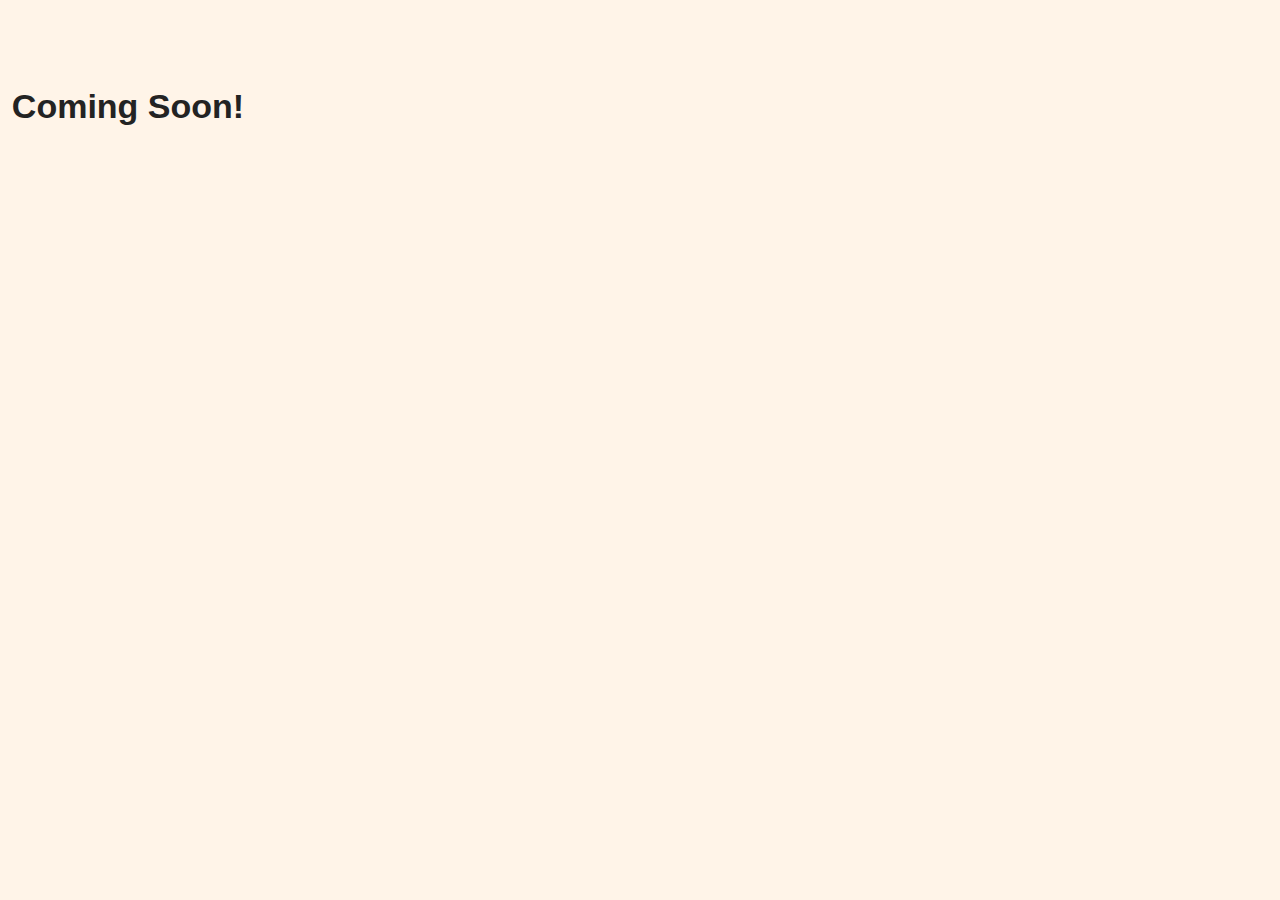
<file: index.html>
<!DOCTYPE html>
<html>
<head>
    <title>Magic Garden Childcare</title>
    <link rel="stylesheet" href="assets/css/main.css" />
</head>
<body>
    <div class="grid-container">
        <div class="grid-content" style="padding-top: 25%">
            <h1>Coming Soon!</h1>
            <!--<h3>For further questions contact Mirren MacKenzie</h3>
            <h4>Email: MagicGarden123@gmail.com</h4>-->
        </div>
    </div>
</body>
</html>
</file>
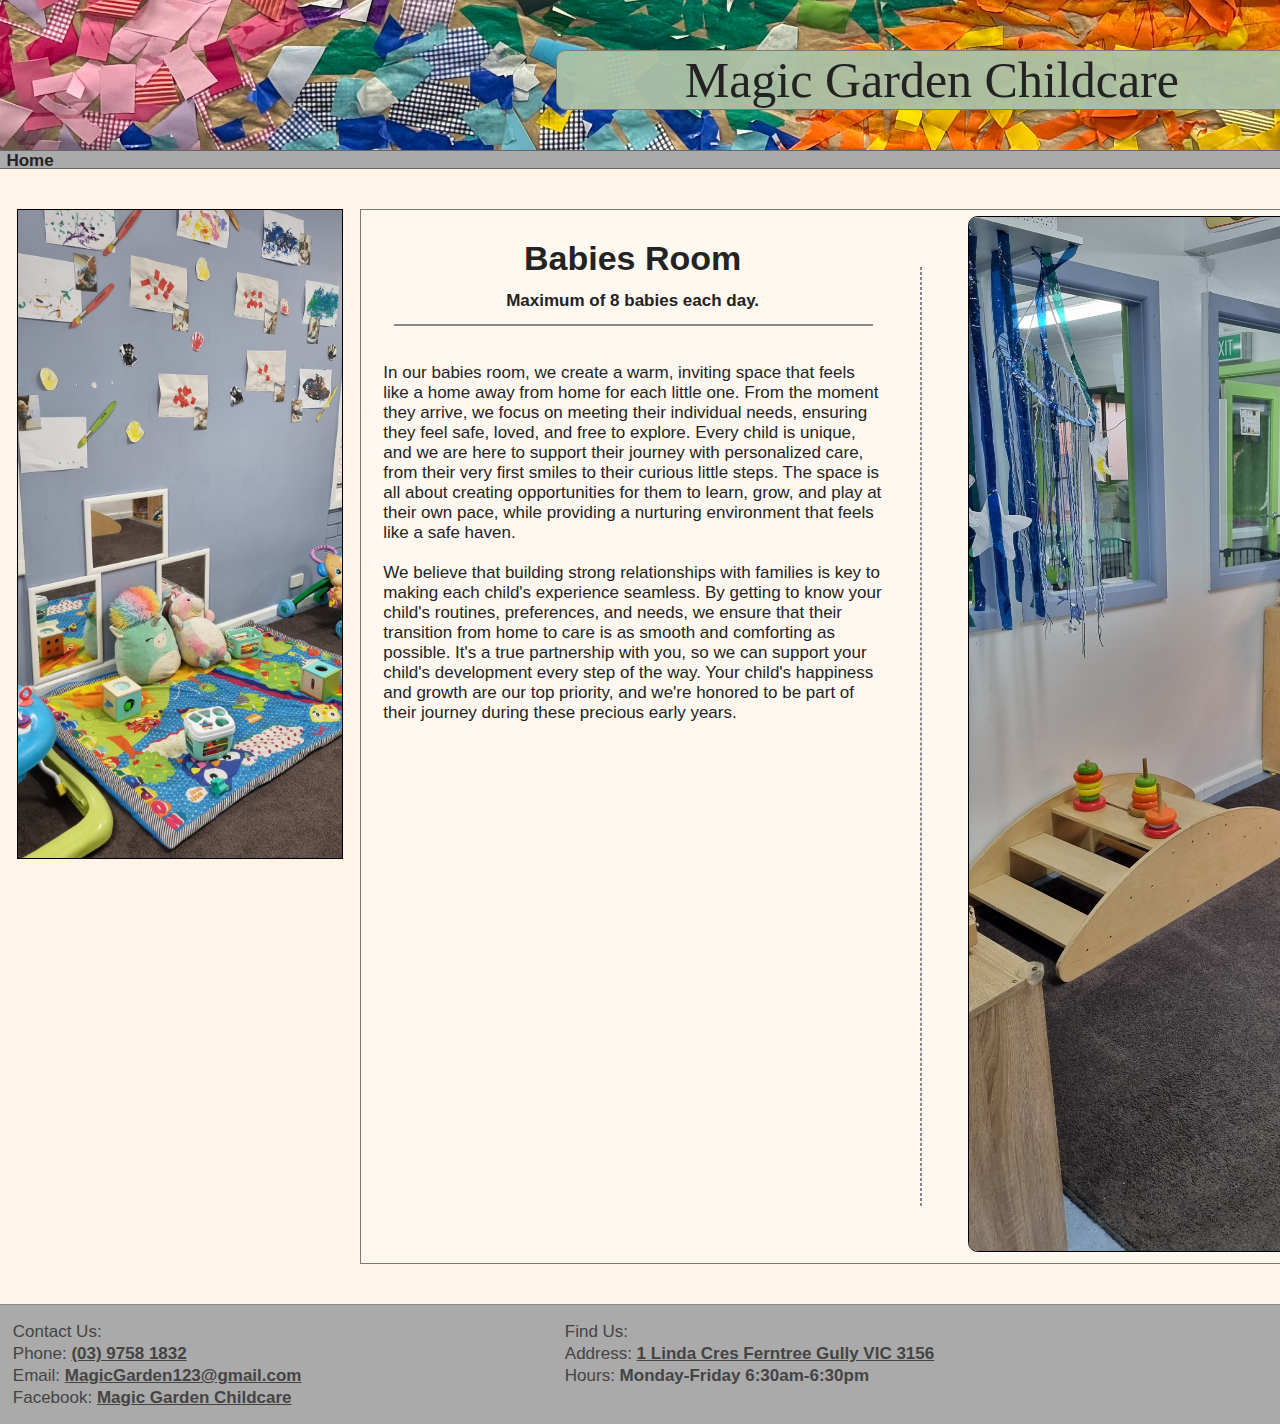
<file: babiesRoom.html>
<!DOCTYPE html>
<html>
<head>
    <meta name="viewport" content="width=device-width, initial-scale=1.0">
    <title>Magic Garden Childcare</title>
    <link rel="stylesheet" href="assets/css/main.css" />
    <link rel="stylesheet" href="assets/css/rooms.css" />
</head>
<body>
    <div class="banner">
        <p>Magic Garden Childcare</p>
    </div>

    <div class="line-seperator">
        <a class="link" href="home.html" style="text-decoration: none; margin-left: 0.5vw;">Home</a>
    </div><br /><br />

    <div class="grid-container">
        <div class="content">
            <div class="info">
                <div>
                    <h1>Babies Room</h1>

                    <h4 style="line-height: 0px;">Maximum of 8 babies each day.</h4>

                    <div class="text-seperator"></div><br />

                    <p class="text">
                        In our babies room, we create a warm, inviting space that feels like a home away from
                        home for each little one. From the moment they arrive, we focus on meeting their individual
                        needs, ensuring they feel safe, loved, and free to explore. Every child is unique, and we are
                        here to support their journey with personalized care, from their very first smiles to their
                        curious little steps. The space is all about creating opportunities for them to learn, grow, and
                        play at their own pace, while providing a nurturing environment that feels like a safe haven.
                        <br /><br />
                        We believe that building strong relationships with families is key to making each child&#39;s
                        experience seamless. By getting to know your child&#39;s routines, preferences, and needs, we
                        ensure that their transition from home to care is as smooth and comforting as possible. It&#39;s
                        a true partnership with you, so we can support your child&#39;s development every step of the
                        way. Your child&#39;s happiness and growth are our top priority, and we&#39;re honored to be part of
                        their journey during these precious early years.
                    </p>
                </div>

                <div class="column-seperator"><div></div></div>

                <div style="text-align: center; align-content: center;"><img src="assets/images/babiesRoom-03.jpg" style="width: 90%; height: auto; border-radius: 0.75vw;"></div>
            </div>
        </div>
        
        <div class="img-container" style="grid-row: 1 / 2; grid-column: 1 / 2"><img src="assets/images/babiesRoom-01.jpg" /></div>
        <div class="img-container" style="grid-column: 3 / 4"><img src="assets/images/babiesRoom-02.jpg" /></div>
        <div class="mobile-image"><img src="assets/images/babiesRoom-03.jpg" /></div>
    </div>

    <br /><br />

    <div class="footer">
        <div>
            <p>Contact Us:</p>
            <p>Phone: <a class="link" href="tel:+61397581832">(03) 9758 1832</a></p>
            <p>Email: <a class="link" href="mailto:magicgarden123@gmail.com" target="_blank">MagicGarden123@gmail.com</a></p>
            <p>Facebook: <a class="link" href="https://www.facebook.com/magicgardenchildcarecentre">Magic Garden Childcare</a></p>
        </div>

        <div>
            <p>Find Us:</p>
            <p>Address: <a class="link" href="https://maps.app.goo.gl/dNxgSKJ4dwVD4ujG9" target="_blank">1 Linda Cres Ferntree Gully VIC 3156</a></p>
            <p>Hours: <b>Monday-Friday 6:30am-6:30pm</b></p>
        </div>

        <div style="text-align: right; align-content: end; padding-right: 20px;">
            <p style="color: #666666">&#169; 2025 Magic Garden Childcare - Website by <a href="mailto:jamesrg0642@gmail.com" target="_blank" style="color: inherit; font-weight: bold;">James Goewie.</a></p>
        </div>
    </div>
</body>
</html>
</file>
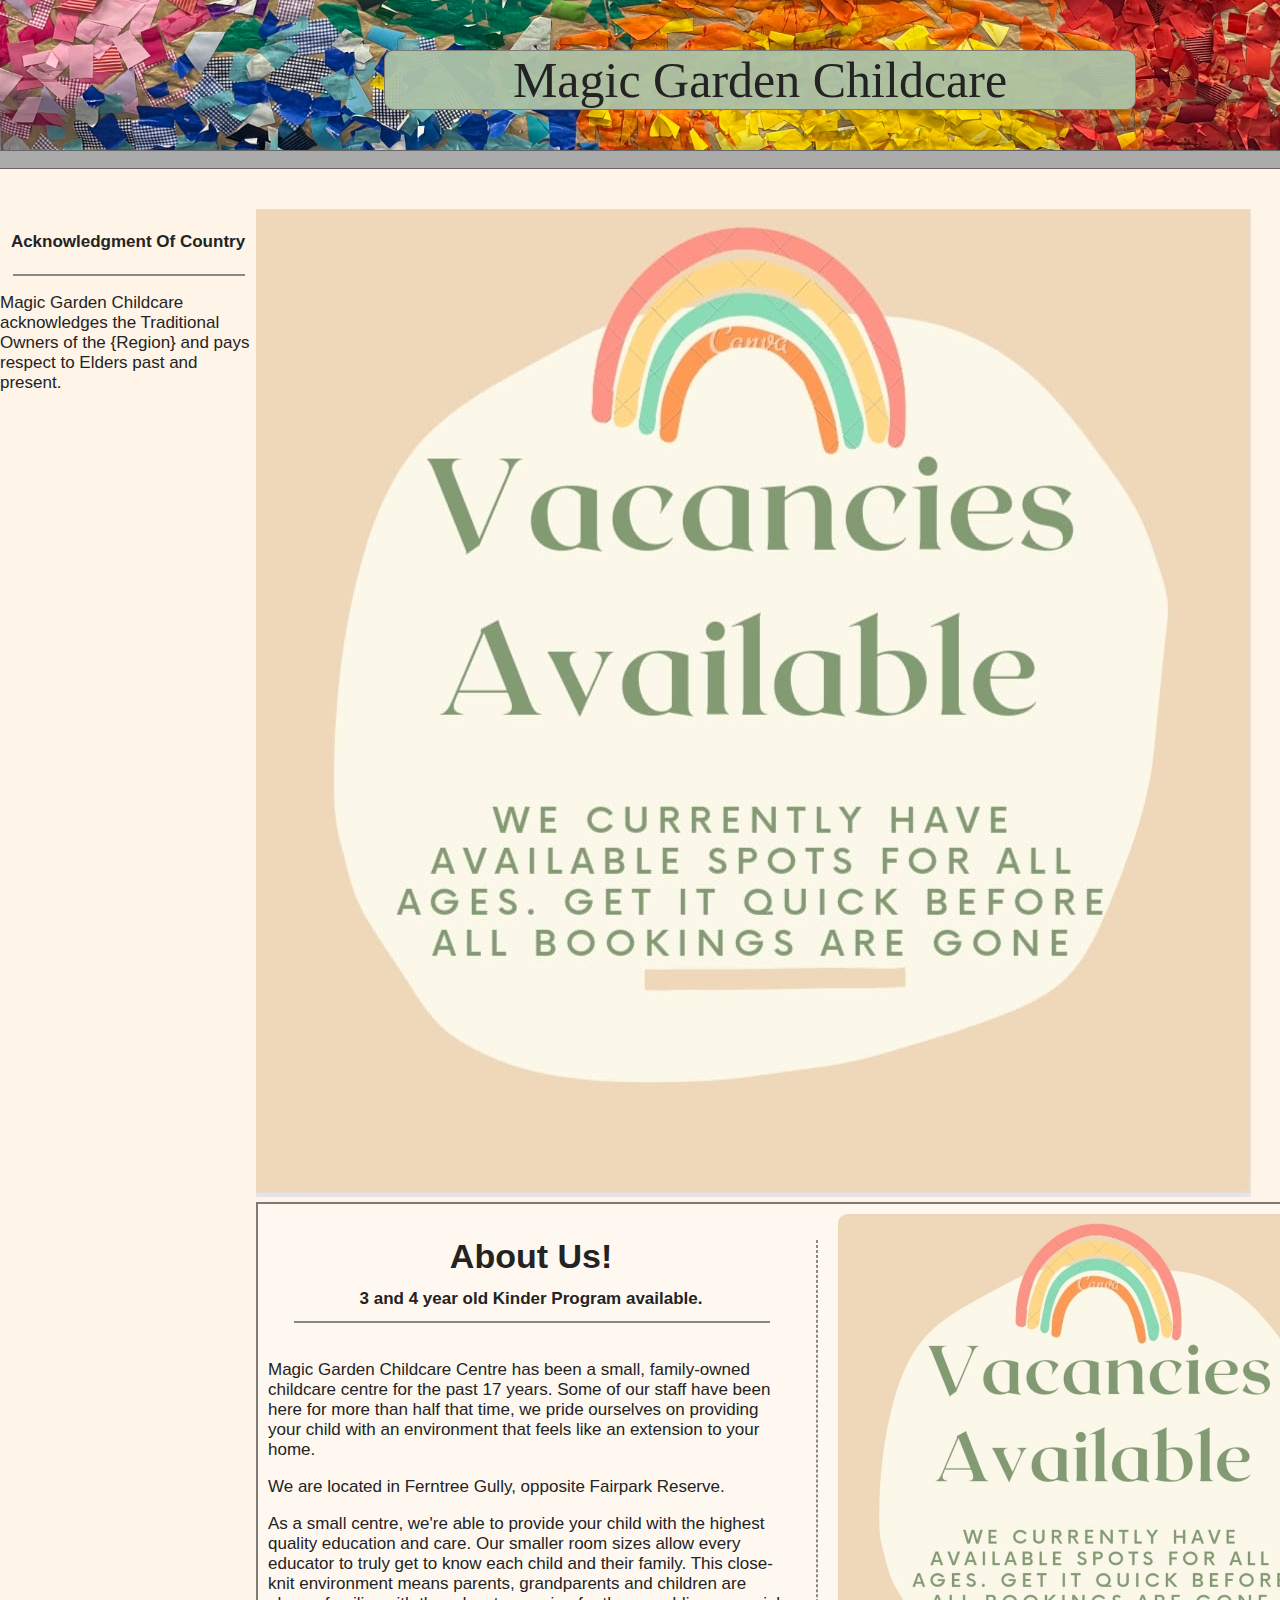
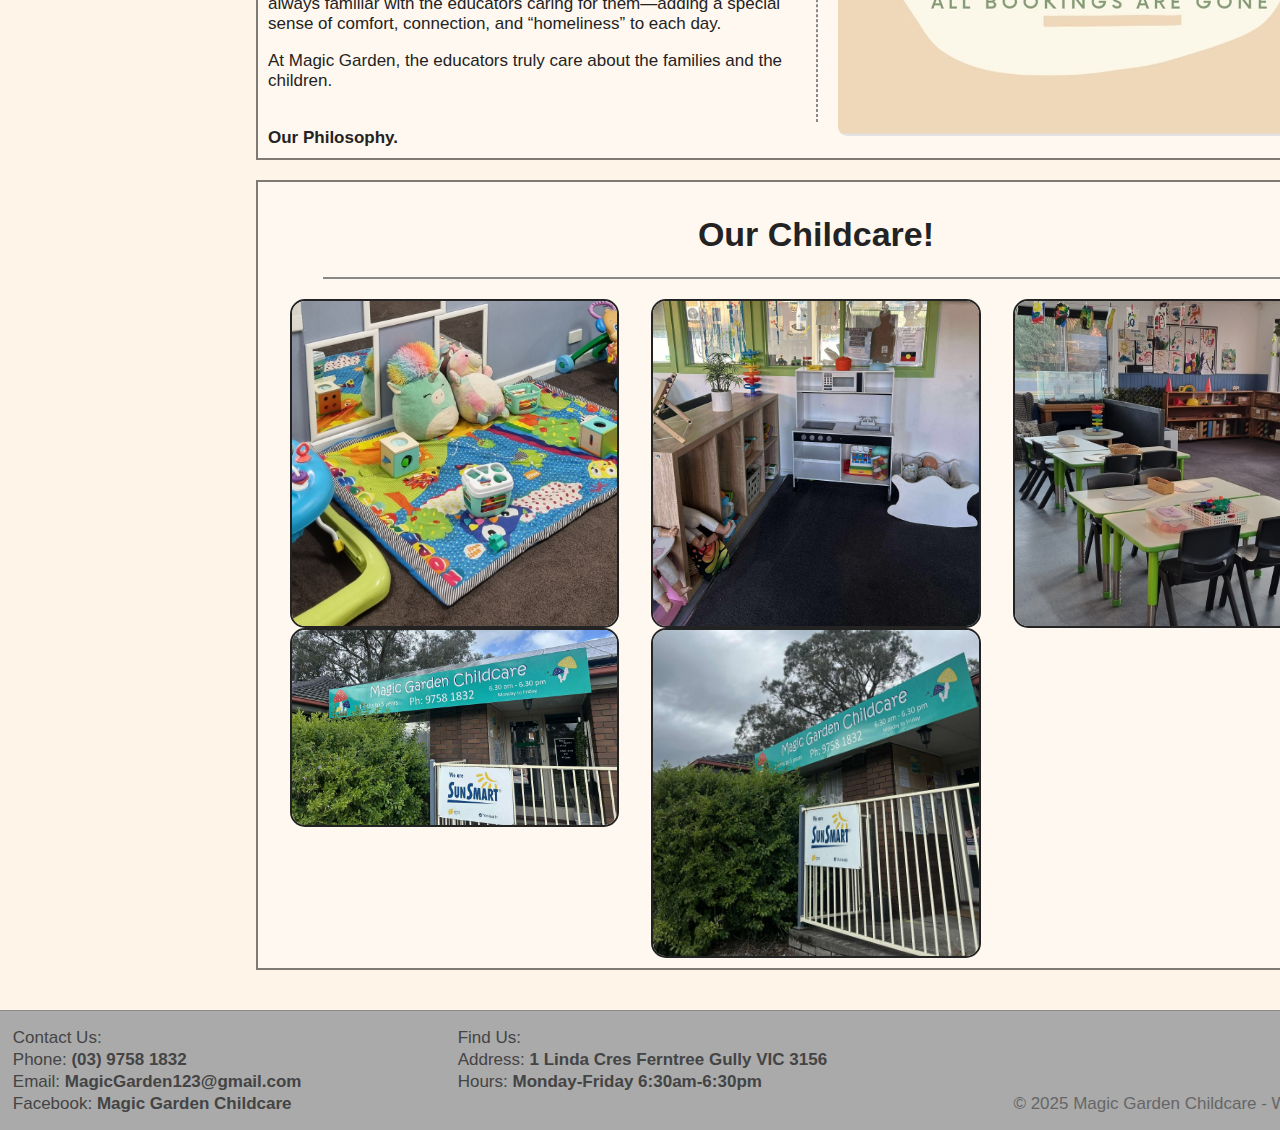
<file: home.html>
<!DOCTYPE html>
<html>
<head>
    <meta name="viewport" content="width=device-width, initial-scale=1.0">
    <title>Magic Garden Childcare</title>
    <link rel="stylesheet" href="assets/css/main.css" />
    <link rel="stylesheet" href="assets/css/home.css" />
</head>
<body>
    <div class="banner">
        <p>Magic Garden Childcare</p>
    </div>

    <div class="line-seperator"></div><br /><br />

    <div class="grid-container">
        <div class="WTC">
            <h4>Acknowledgment Of Country</h4>

            <div class="text-seperator"></div>

            <p>Magic Garden Childcare acknowledges the Traditional Owners of the {Region} and pays respect to Elders past and present.</p>
        </div>

        <div class="content">
            <div class="vacancies"><img src="assets/images/vacancies.jpg" /></div>

            <div class="about-us">
                <div>
                    <h1>About Us!</h1>

                    <h4 style="line-height: 0px;">3 and 4 year old Kinder Program available.</h4>

                    <div class="text-seperator"></div><br />

                    <p>
                        Magic Garden Childcare Centre has been a small, family-owned childcare centre for the past
                        17 years. Some of our staff have been here for more than half that time, we pride ourselves
                        on providing your child with an environment that feels like an extension to your home.
                    </p>

                    <p>We are located in Ferntree Gully, opposite Fairpark Reserve.</p>

                    <p>
                        As a small centre, we&#39;re able to provide your child with the highest quality
                        education and care. Our smaller room sizes allow every educator to truly
                        get to know each child and their family. This close-knit environment
                        means parents, grandparents and children are always familiar with the
                        educators caring for them&#8212;adding a special sense of comfort,
                        connection, and &#8220;homeliness&#8221; to each day.
                    </p>

                    <p>At Magic Garden, the educators truly care about the families and the children.</p>

                    <br /><a class="link" href="info.html">Our Philosophy.</a>
                </div>

                <div class="column-seperator"><div></div></div>

                <div style="text-align: center;"><img src="assets/images/vacancies.jpg" style="width: 100%; height: auto; border-radius: 0.75vw;"></div>
            </div>

            <br />

            <div class="rooms-container">
                <div>
                    <h1>Our Childcare!</h1>

                    <div class="text-seperator"></div><br />
                </div>

                <div class="rooms">
                    <div class="room-button">
                        <img src="assets/images/babiesRoom.jpg" alt="Babies Room" onclick="location.assign('babiesRoom.html')" />
                        <div class="middle">
                            <input class="button" type="button" onclick="location.assign('babiesRoom.html')" value="Babies Room" />
                        </div>
                    </div>

                    <div class="room-button">
                        <img src="assets/images/toddlerRoom.jpg" alt="Toddler Room" onclick="location.assign('toddlerRoom.html')" />
                        <div class="middle">
                            <input class="button" type="button" onclick="location.assign('toddlerRoom.html')" value="Toddler Room" />
                        </div>
                    </div>

                    <div class="room-button">
                        <img src="assets/images/kinderRoom.jpg" alt="Kinder Room" onclick="location.assign('kinderRoom.html')" />
                        <div class="middle">
                            <input class="button" type="button" onclick="location.assign('kinderRoom.html')" value="Kinder Room" />
                        </div>
                    </div>

                    <div class="room-button" id="outsideButton">
                        <img src="assets/images/outsideButton-01.jpg" alt="Outside" onclick="location.assign('outside.html')" />
                        <div class="middle">
                            <input class="button" type="button" onclick="location.assign('outside.html')" value="Outside" />
                        </div>
                    </div>

                    <div class="room-button" id="outsideMobileButton">
                        <img src="assets/images/outsideButton-02.jpg" alt="Outside" onclick="location.assign('outside.html')" />
                        <div class="middle">
                            <input class="button" type="button" onclick="location.assign('outside.html')" value="Outside" />
                        </div>
                    </div>
                </div>
            </div>
        </div>
    </div>

    <br /><br />

    <div class="footer">
        <div>
            <p>Contact Us:</p>
            <p>Phone: <a class="link" href="tel:+61397581832">(03) 9758 1832</a></p>
            <p>Email: <a class="link" href="mailto:magicgarden123@gmail.com" target="_blank">MagicGarden123@gmail.com</a></p>
            <p>Facebook: <a class="link" href="https://www.facebook.com/magicgardenchildcarecentre">Magic Garden Childcare</a></p>
        </div>

        <div>
            <p>Find Us:</p>
            <p>Address: <a class="link" href="https://maps.app.goo.gl/dNxgSKJ4dwVD4ujG9" target="_blank">1 Linda Cres Ferntree Gully VIC 3156</a></p>
            <p>Hours: <b>Monday-Friday 6:30am-6:30pm</b></p>
        </div>

        <div style="text-align: right; align-content: end; padding-right: 1vw;">
            <p style="color: #666666">&#169; 2025 Magic Garden Childcare - Website by <a href="mailto:jamesrg0642@gmail.com" target="_blank" style="color: inherit; font-weight: bold;">James Goewie.</a></p>
        </div>
    </div>
</body>
</html>
</file>
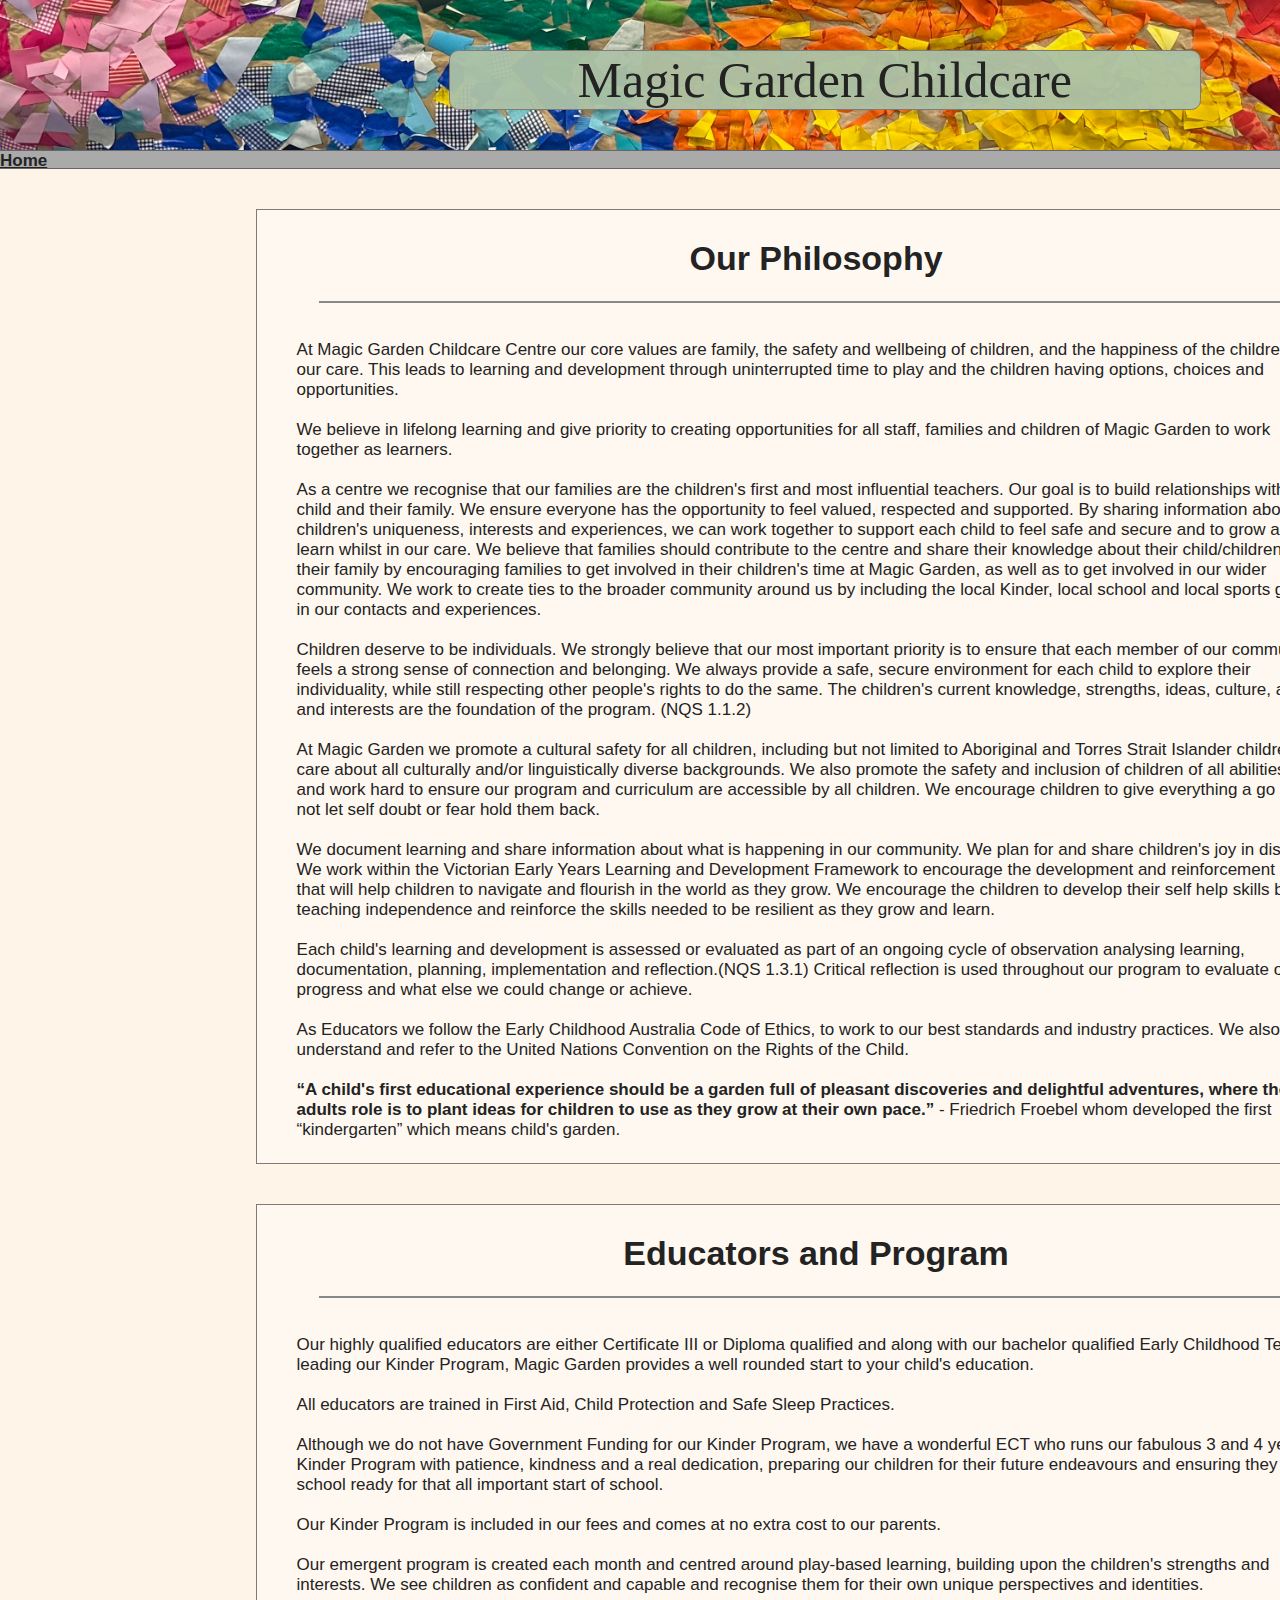
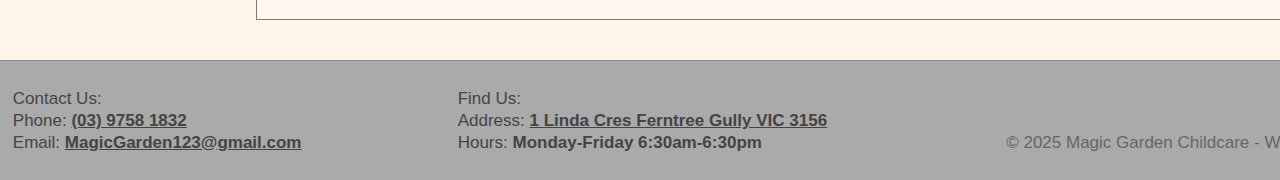
<file: info.html>
<!DOCTYPE html>
<html>
<head>
    <meta name="viewport" content="width=device-width, initial-scale=1.0">
    <title>Magic Garden Childcare</title>
    <link rel="stylesheet" href="assets/css/main.css" />
    <link rel="stylesheet" href="assets/css/info.css" />
</head>
<body>
    <div class="banner">
        <p>Magic Garden Childcare</p>
    </div>

    <div class="line-seperator">
        <a class="link" href="home.html">Home</a>
    </div><br /><br />

    <div class="grid-container">
        <div class="content">
            <div class="values">
                <h1>Our Philosophy</h1>

                <div class="text-seperator"></div><br />

                <p class="text">
                    At Magic Garden Childcare Centre our core values are family, the safety and wellbeing of children, and the happiness of
                    the children in our care. This leads to learning and development through uninterrupted time to play and the children
                    having options, choices and opportunities.
                    <br /><br />
                    We believe in lifelong learning and give priority to creating opportunities for all staff, families and children of Magic
                    Garden to work together as learners.
                    <br /><br />
                    As a centre we recognise that our families are the children&#39;s first and most influential
                    teachers. Our goal is to build relationships with each child and their family. We ensure
                    everyone has the opportunity to feel valued, respected and supported. By sharing
                    information about children&#39;s uniqueness, interests and experiences, we can work together
                    to support each child to feel safe and secure and to grow and learn whilst in our care. We
                    believe that families should contribute to the centre and share their knowledge about their
                    child/children and their family by encouraging families to get involved in their children&#39;s
                    time at Magic Garden, as well as to get involved in our wider community. We work to create
                    ties to the broader community around us by including the local Kinder, local school and local
                    sports groups in our contacts and experiences.
                    <br /><br />
                    Children deserve to be individuals. We strongly believe that our most important priority is to
                    ensure that each member of our community feels a strong sense of connection and
                    belonging. We always provide a safe, secure environment for each child to explore their
                    individuality, while still respecting other people&#39;s rights to do the same. The children&#39;s
                    current knowledge, strengths, ideas, culture, abilities and interests are the foundation of the
                    program. (NQS 1.1.2)
                    <br /><br />
                    At Magic Garden we promote a cultural safety for all children, including but not limited to
                    Aboriginal and Torres Strait Islander children. We care about all culturally and/or
                    linguistically diverse backgrounds. We also promote the safety and inclusion of children of
                    all abilities levels and work hard to ensure our program and curriculum are accessible by all
                    children. We encourage children to give everything a go and not let self doubt or fear hold
                    them back.
                    <br /><br />
                    We document learning and share information about what is happening in our community.
                    We plan for and share children&#39;s joy in discovery. We work within the Victorian Early Years
                    Learning and Development Framework to encourage the development and reinforcement of
                    skills that will help children to navigate and flourish in the world as they grow. We
                    encourage the children to develop their self help skills by teaching independence and
                    reinforce the skills needed to be resilient as they grow and learn.
                    <br /><br />
                    Each child&#39;s learning and development is assessed or evaluated as part of an ongoing cycle
                    of observation analysing learning, documentation, planning, implementation and
                    reflection.(NQS 1.3.1) Critical reflection is used throughout our program to evaluate our
                    own progress and what else we could change or achieve.
                    <br /><br />
                    As Educators we follow the Early Childhood Australia Code of Ethics, to work to our best
                    standards and industry practices. We also understand and refer to the United Nations
                    Convention on the Rights of the Child.
                    <br /><br />
                    <b>&#8220;A child&#39;s first educational experience should be a garden full of pleasant discoveries and
                    delightful adventures, where the adults role is to plant ideas for children to use as they
                    grow at their own pace.&#8221;</b> &#45; Friedrich Froebel whom developed the first &#8220;kindergarten&#8221;
                    which means child&#39;s garden.
                </p>
            </div>

            <br /><br />

            <div class="staff">
                <h1>Educators and Program</h1>

                <div class="text-seperator"></div><br />

                <p class="text">
                    Our highly qualified educators are either Certificate III or Diploma qualified and along with
                    our bachelor qualified Early Childhood Teacher leading our Kinder Program, Magic Garden
                    provides a well rounded start to your child&#39;s education.
                    <br /><br />
                    All educators are trained in First Aid, Child Protection and Safe Sleep Practices.
                    <br /><br />
                    Although we do not have Government Funding for our Kinder Program, we have a
                    wonderful ECT who runs our fabulous 3 and 4 year old Kinder Program with patience,
                    kindness and a real dedication, preparing our children for their future endeavours and
                    ensuring they are school ready for that all important start of school.
                    <br /><br />
                    Our Kinder Program is included in our fees and comes at no extra cost to our parents.
                    <br /><br />
                    Our emergent program is created each month and centred around play&#45;based learning,
                    building upon the children&#39;s strengths and interests. We see children as confident and
                    capable and recognise them for their own unique perspectives and identities.
                </p>
            </div>
        </div>
    </div>

    <br /><br />

    <div class="footer">
        <div>
            <p>Contact Us:</p>
            <p>Phone: <a class="link" href="tel:+61397581832">(03) 9758 1832</a></p>
            <p>Email: <a class="link" href="mailto:magicgarden123@gmail.com" target="_blank">MagicGarden123@gmail.com</a></p>
        </div>

        <div>
            <p>Find Us:</p>
            <p>Address: <a class="link" href="https://maps.app.goo.gl/dNxgSKJ4dwVD4ujG9" target="_blank">1 Linda Cres Ferntree Gully VIC 3156</a></p>
            <p>Hours: <b>Monday-Friday 6:30am-6:30pm</b></p>
        </div>

        <div style="text-align: right; align-content: end; padding-right: 20px;">
            <p style="color: #666666">&#169; 2025 Magic Garden Childcare - Website by <a href="mailto:jamesrg0642@gmail.com" target="_blank" style="color: inherit; font-weight: bold;">James Goewie.</a></p>
        </div>
    </div>
</body>
</html>
</file>
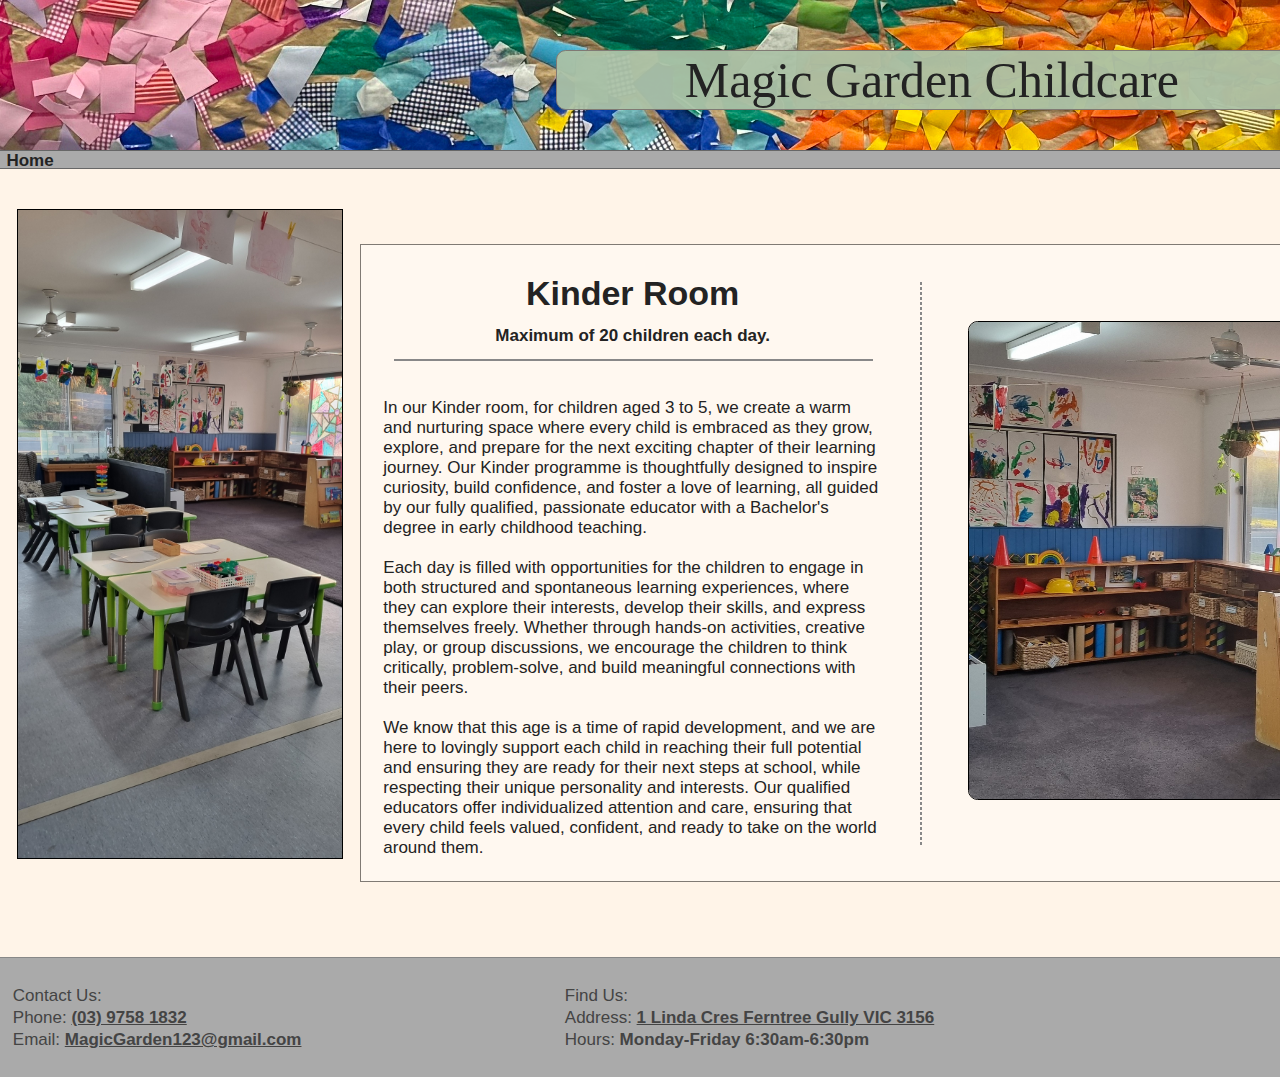
<file: kinderRoom.html>
<!DOCTYPE html>
<html>
<head>
    <meta name="viewport" content="width=device-width, initial-scale=1.0">
    <title>Magic Garden Childcare</title>
    <link rel="stylesheet" href="assets/css/main.css" />
    <link rel="stylesheet" href="assets/css/rooms.css" />
</head>
<body>
    <div class="banner">
        <p>Magic Garden Childcare</p>
    </div>

    <div class="line-seperator">
        <a class="link" href="home.html" style="text-decoration: none; margin-left: 0.5vw;">Home</a>
    </div><br /><br />

    <div class="grid-container">
        <div class="content">
            <div class="info">
                <div>
                    <h1>Kinder Room</h1>

                    <h4 style="line-height: 0px;">Maximum of 20 children each day.</h4>

                    <div class="text-seperator"></div><br />

                    <p class="text">
                        In our Kinder room, for children aged 3 to 5, we create a warm and nurturing space where
                        every child is embraced as they grow, explore, and prepare for the next exciting chapter of
                        their learning journey. Our Kinder programme is thoughtfully designed to inspire curiosity,
                        build confidence, and foster a love of learning, all guided by our fully qualified, passionate
                        educator with a Bachelor&#39;s degree in early childhood teaching.
                        <br /><br />
                        Each day is filled with opportunities for the children to engage in both structured and
                        spontaneous learning experiences, where they can explore their interests, develop their
                        skills, and express themselves freely. Whether through hands-on activities, creative play, or
                        group discussions, we encourage the children to think critically, problem-solve, and build
                        meaningful connections with their peers.
                        <br /><br />
                        We know that this age is a time of rapid development, and we are here to lovingly support
                        each child in reaching their full potential and ensuring they are ready for their next steps at
                        school, while respecting their unique personality and interests. Our qualified educators offer
                        individualized attention and care, ensuring that every child feels valued, confident, and
                        ready to take on the world around them.
                    </p>
                </div>

                <div class="column-seperator"><div></div></div>

                <div style="text-align: center; align-content: center;"><img src="assets/images/kinderRoom-03.jpg" style="width: 90%; height: auto; border-radius: 0.75vw;"></div>
            </div>
        </div>

        <div class="img-container" style="grid-row: 1 / 2; grid-column: 1 / 2"><img src="assets/images/kinderRoom-01.jpg" /></div>
        <div class="img-container" style="grid-column: 3 / 4"><img src="assets/images/kinderRoom-02.jpg" /></div>
        <div class="mobile-image"><img src="assets/images/kinderRoom-03.jpg" /></div>
    </div>

    <br /><br />

    <div class="footer">
        <div>
            <p>Contact Us:</p>
            <p>Phone: <a class="link" href="tel:+61397581832">(03) 9758 1832</a></p>
            <p>Email: <a class="link" href="mailto:magicgarden123@gmail.com" target="_blank">MagicGarden123@gmail.com</a></p>
        </div>

        <div>
            <p>Find Us:</p>
            <p>Address: <a class="link" href="https://maps.app.goo.gl/dNxgSKJ4dwVD4ujG9" target="_blank">1 Linda Cres Ferntree Gully VIC 3156</a></p>
            <p>Hours: <b>Monday-Friday 6:30am-6:30pm</b></p>
        </div>

        <div style="text-align: right; align-content: end; padding-right: 20px;">
            <p style="color: #666666">&#169; 2025 Magic Garden Childcare - Website by <a href="mailto:jamesrg0642@gmail.com" target="_blank" style="color: inherit; font-weight: bold;">James Goewie.</a></p>
        </div>
    </div>
</body>
</html>
</file>
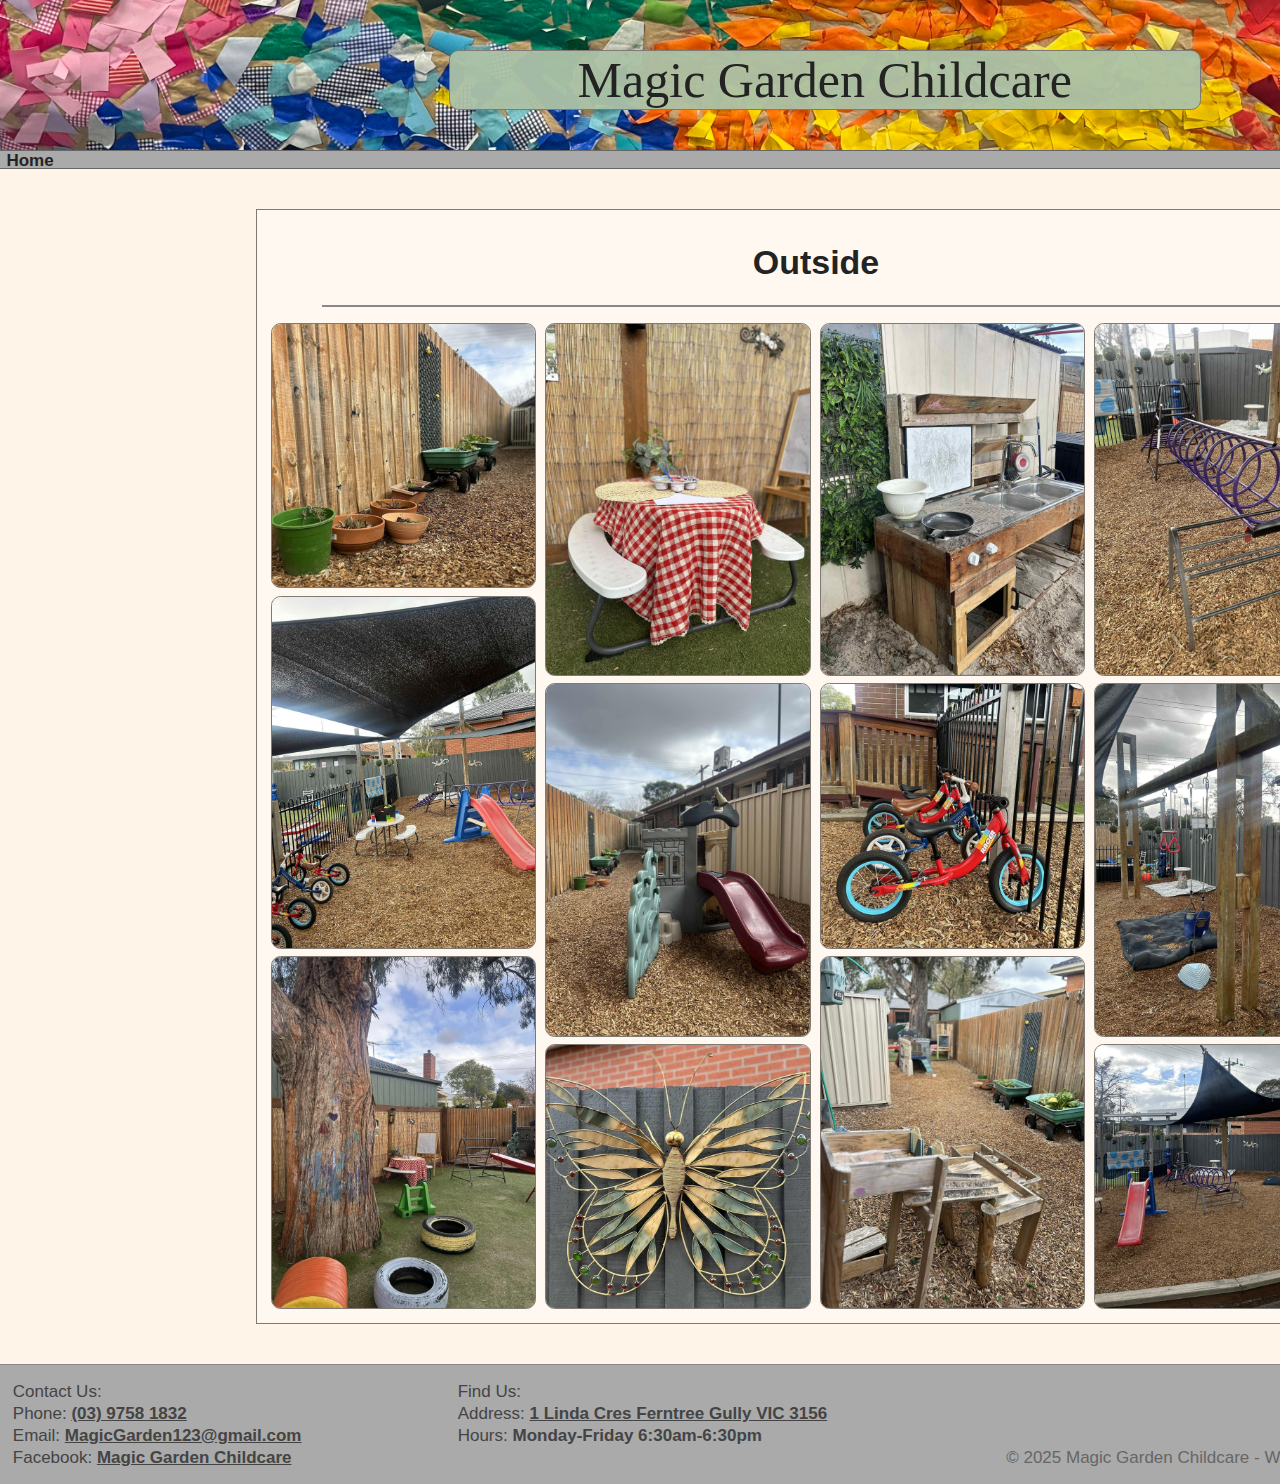
<file: outside.html>
<!DOCTYPE html>
<html>
<head>
    <meta name="viewport" content="width=device-width, initial-scale=1.0">
    <title>Magic Garden Childcare</title>
    <link rel="icon" type="image/x-icon" href="assets/images/logo.ico" />
    <link rel="stylesheet" href="assets/css/main.css" />
    <link rel="stylesheet" href="assets/css/outside.css" />
</head>
<body>
    <div class="banner">
        <p>Magic Garden Childcare</p>
    </div>

    <div class="line-seperator">
        <a class="link" href="home.html" style="text-decoration: none; margin-left: 0.5vw;">Home</a>
    </div><br /><br />

    <div class="grid-container">
        <div class="content">
            <div class="gallery">
                <h1>Outside</h1>

                <div class="text-seperator" style="margin-bottom: 1vw;"></div>

                <div class="img-container">
                    <img src="assets/images/outside-01.jpg">
                    <img src="assets/images/outside-05.jpg">
                    <img src="assets/images/outside-10.jpg">
                </div>

                <div class="img-container">
                    <img src="assets/images/outside-02.jpg">
                    <img src="assets/images/outside-06.jpg">
                    <img src="assets/images/outside-11.jpg">
                </div>

                <div class="img-container">
                    <img src="assets/images/outside-03.jpg">
                    <img src="assets/images/outside-07.jpg">
                    <img src="assets/images/outside-09.jpg">
                </div>

                <div class="img-container">
                    <img src="assets/images/outside-04.jpg">
                    <img src="assets/images/outside-08.jpg">
                    <img src="assets/images/outside-12.jpg">
                </div>
            </div>
        </div>
    </div>

    <br /><br />

    <div class="footer">
        <div>
            <p>Contact Us:</p>
            <p>Phone: <a class="link" href="tel:+61397581832">(03) 9758 1832</a></p>
            <p>Email: <a class="link" href="mailto:magicgarden123@gmail.com" target="_blank">MagicGarden123@gmail.com</a></p>
            <p>Facebook: <a class="link" href="https://www.facebook.com/magicgardenchildcarecentre">Magic Garden Childcare</a></p>
        </div>

        <div>
            <p>Find Us:</p>
            <p>Address: <a class="link" href="https://maps.app.goo.gl/dNxgSKJ4dwVD4ujG9" target="_blank">1 Linda Cres Ferntree Gully VIC 3156</a></p>
            <p>Hours: <b>Monday-Friday 6:30am-6:30pm</b></p>
        </div>

        <div style="text-align: right; align-content: end; padding-right: 20px;">
            <p style="color: #666666">&#169; 2025 Magic Garden Childcare - Website by <a href="mailto:jamesrg0642@gmail.com" target="_blank" style="color: inherit; font-weight: bold;">James Goewie.</a></p>
        </div>
    </div>
</body>
</html>
</file>
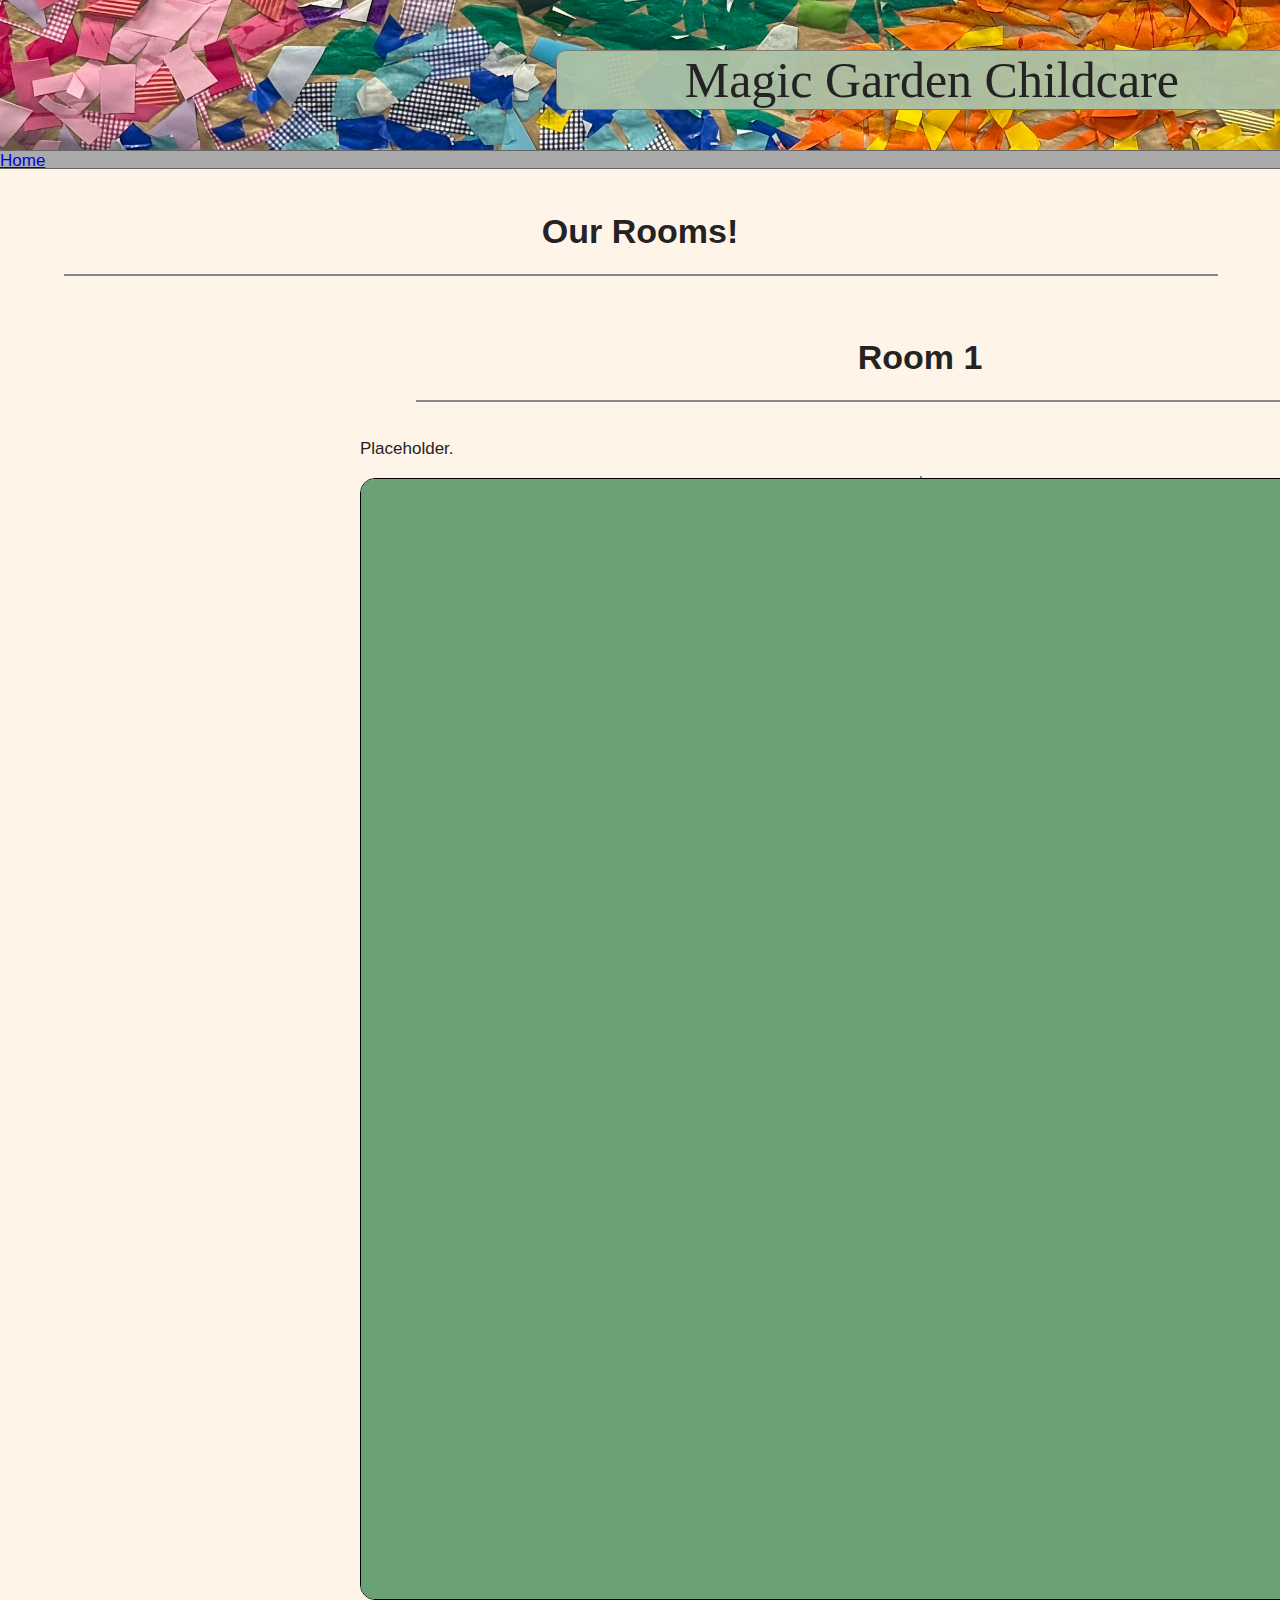
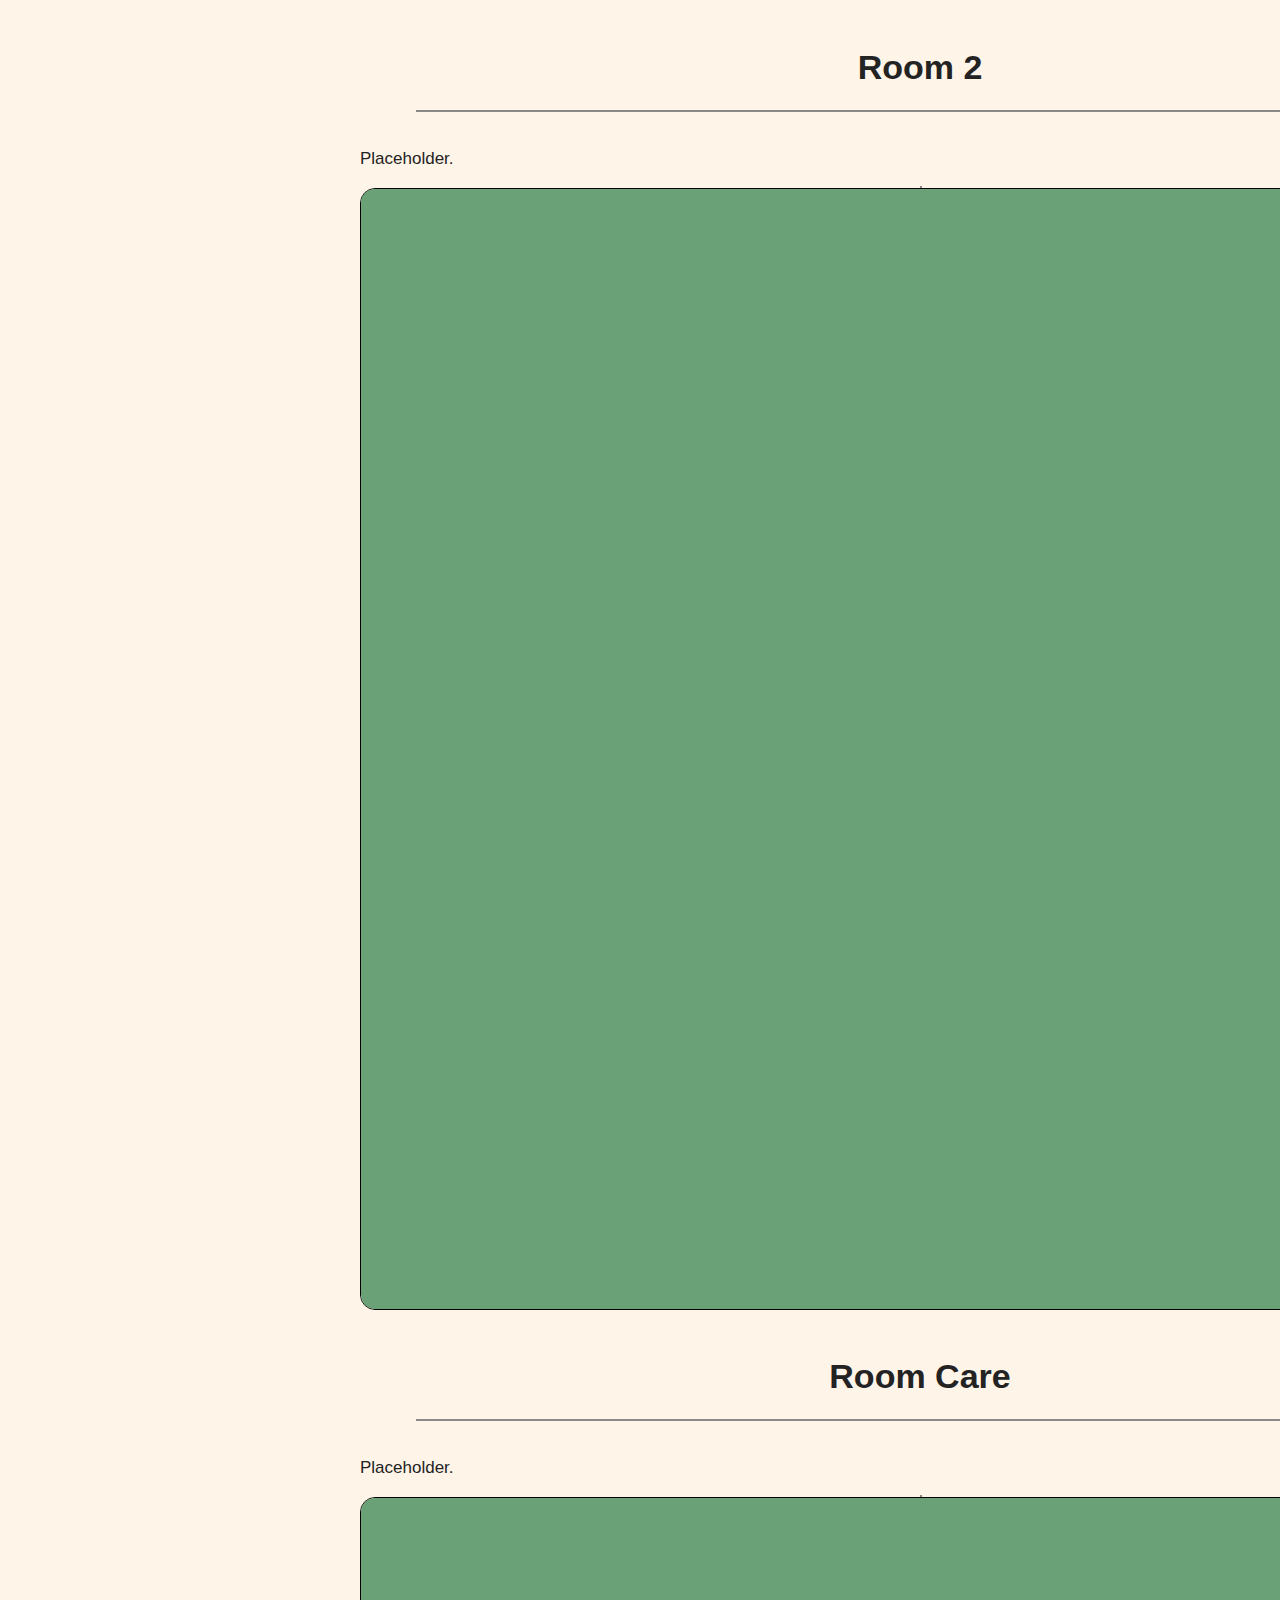
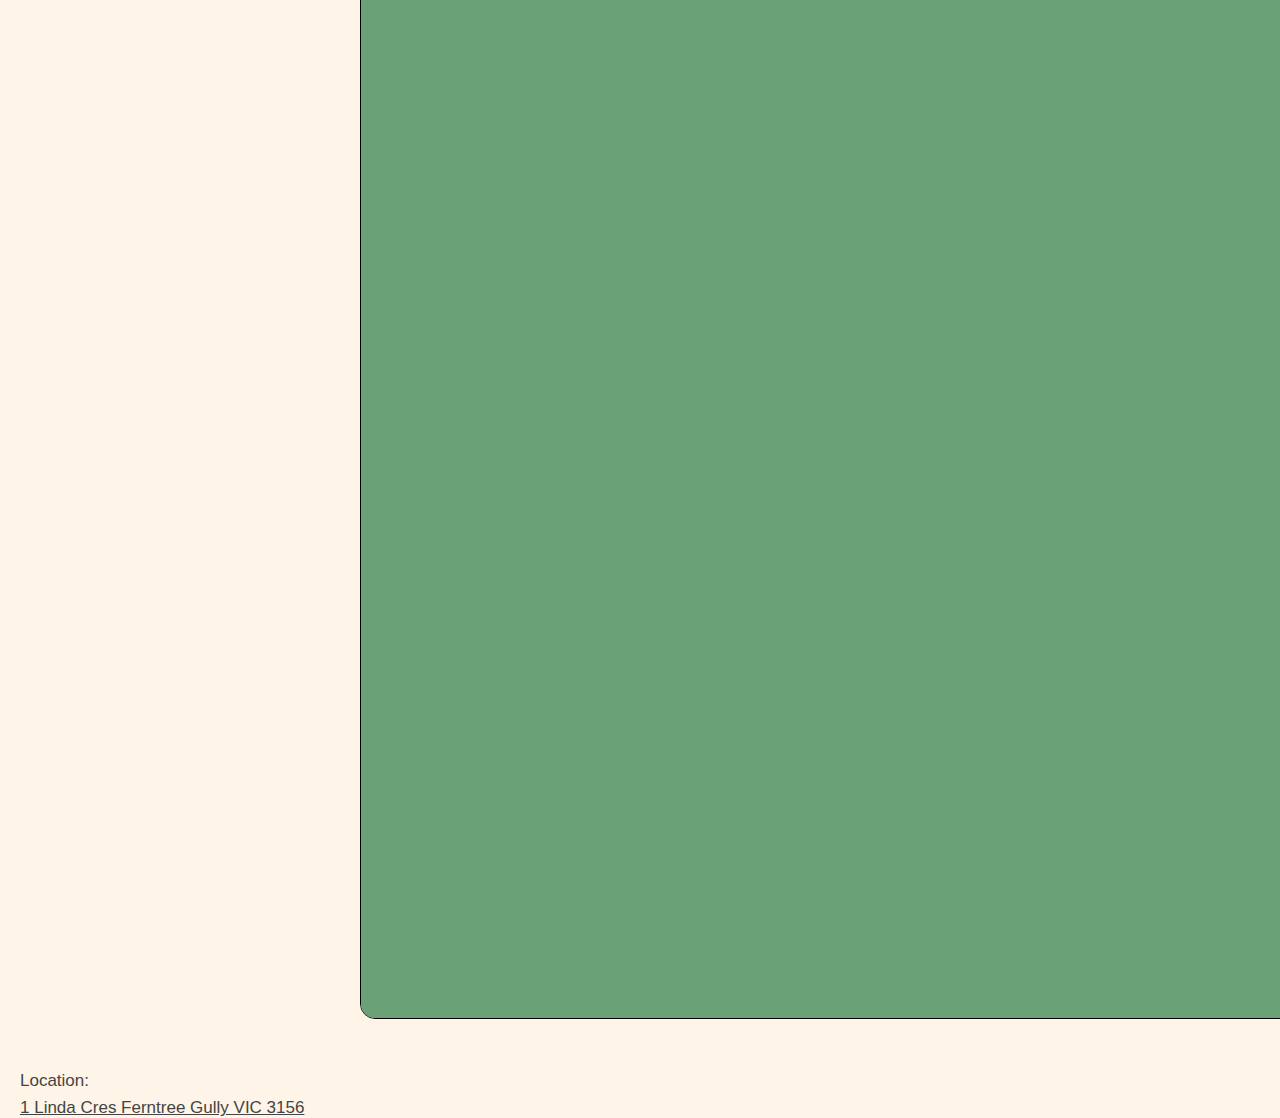
<file: rooms.html>
<!DOCTYPE html>
<html>
<head>
    <title>Magic Garden Childcare</title>
    <link rel="stylesheet" href="assets/css/main.css" />
    <link rel="stylesheet" href="assets/css/rooms.css" />
</head>
<body>
    <div class="banner">
        <p style="font-size:50px; font-family:'Lucida Handwriting';">Magic Garden Childcare</p>
    </div>

    <div class="line-seperator">
        <a href="home.html">Home</a>
    </div><br />

    <h1>Our Rooms!</h1>

    <div class="text-seperator"></div><br /><br />

    <div class="grid-container">
        <div class="content">
            <div class="rooms">
                <div>
                    <h1>Room 1</h1>

                    <div class="text-seperator"></div><br />

                    <p>Placeholder.</p>
                </div>

                <div class="column-seperator"><div></div></div>

                <div style="text-align: center;"><img src="assets/images/placeholder.png" style="width: 100%; height: auto; border-radius: 15px;"></div>
            </div>

            <br />

            <div class="rooms">
                <div>
                    <h1>Room 2</h1>

                    <div class="text-seperator"></div><br />

                    <p>Placeholder.</p>
                </div>

                <div class="column-seperator"><div></div></div>

                <div style="text-align: center;"><img src="assets/images/placeholder.png" style="width: 100%; height: auto; border-radius: 15px;"></div>
            </div>

            <br />

            <div class="care">
                <div>
                    <h1>Room Care</h1>

                    <div class="text-seperator"></div><br />

                    <p>Placeholder.</p>
                </div>

                <div class="column-seperator"><div></div></div>

                <div style="text-align: center;"><img src="assets/images/placeholder.png" style="width: 100%; height: auto; border-radius: 15px;"></div>
            </div>
        </div>
    </div>

    <br /><br />

    <div class="contact">
        <div>
            <p style="color: #444444; padding-left: 20px; line-height: 0px;">Location:</p>
            <a href="https://maps.app.goo.gl/LJBHNkQ53VPhgd5v8" target="_blank" style="color: #444444; padding-left: 20px;">1 Linda Cres Ferntree Gully VIC 3156</a>
        </div>
    </div>
</body>
</html>
</file>
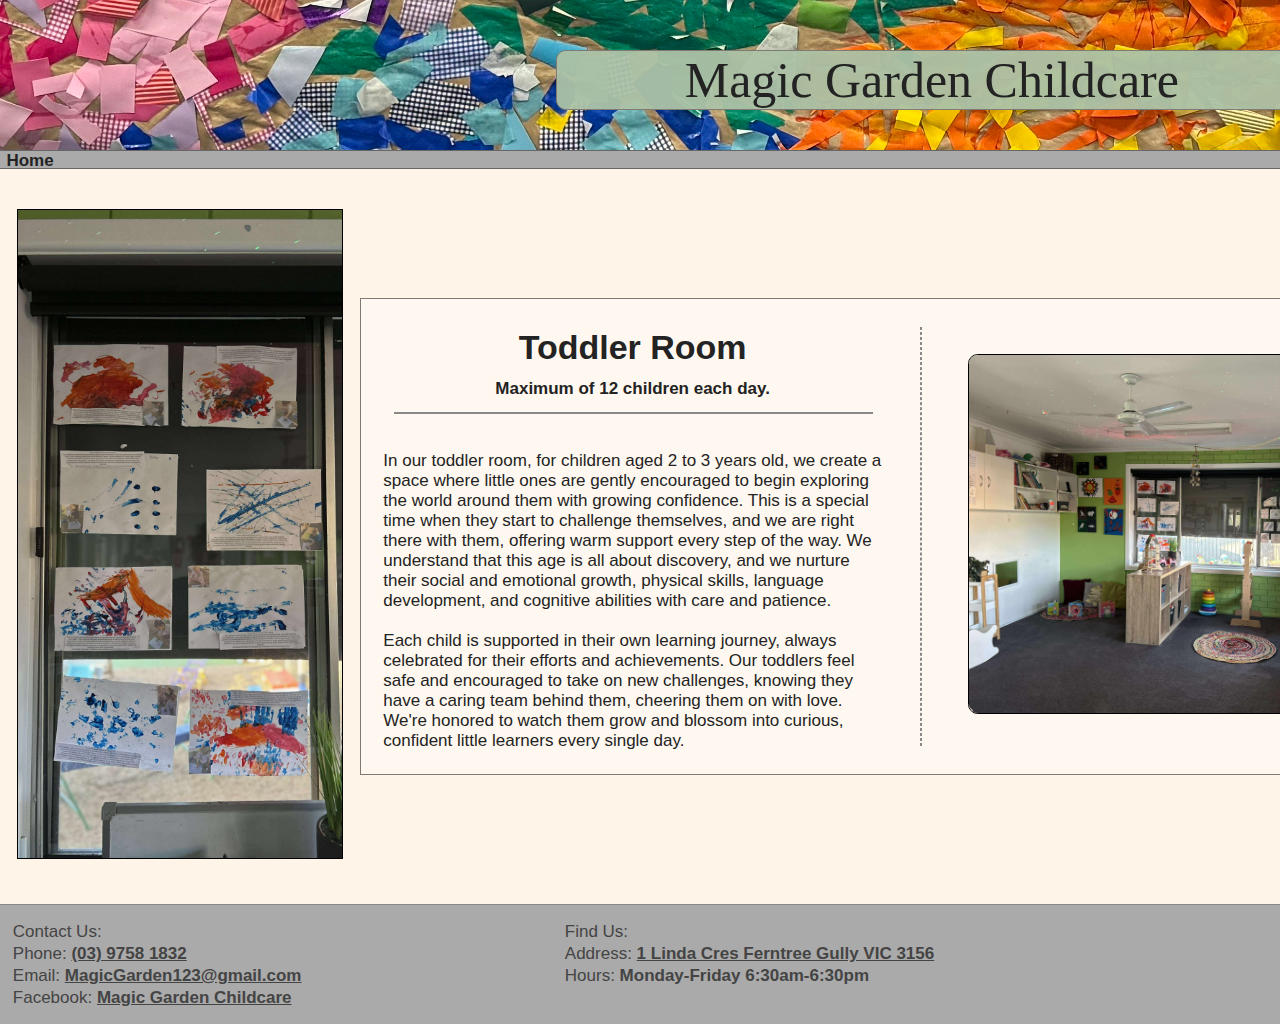
<file: toddlerRoom.html>
<!DOCTYPE html>
<html>
<head>
    <meta name="viewport" content="width=device-width, initial-scale=1.0">
    <title>Magic Garden Childcare</title>
    <link rel="icon" type="image/x-icon" href="assets/images/logo.ico" />
    <link rel="stylesheet" href="assets/css/main.css" />
    <link rel="stylesheet" href="assets/css/rooms.css" />
</head>
<body>
    <div class="banner">
        <p>Magic Garden Childcare</p>
    </div>

    <div class="line-seperator">
        <a class="link" href="index.html" style="text-decoration: none; margin-left: 0.5vw;">Home</a>
    </div><br /><br />

    <div class="grid-container">
        <div class="content">
            <div class="info">
                <div>
                    <h1>Toddler Room</h1>

                    <h4 style="line-height: 0px;">Maximum of 12 children each day.</h4>

                    <div class="text-seperator"></div><br />

                    <p class="text">
                        In our toddler room, for children aged 2 to 3 years old, we create a space where little ones
                        are gently encouraged to begin exploring the world around them with growing confidence.
                        This is a special time when they start to challenge themselves, and we are right there with
                        them, offering warm support every step of the way. We understand that this age is all about
                        discovery, and we nurture their social and emotional growth, physical skills, language
                        development, and cognitive abilities with care and patience.
                        <br /><br />
                        Each child is supported in their own learning journey, always celebrated for their efforts and
                        achievements. Our toddlers feel safe and encouraged to take on new challenges, knowing
                        they have a caring team behind them, cheering them on with love. We&#39;re honored to watch
                        them grow and blossom into curious, confident little learners every single day.
                    </p>
                </div>

                <div class="column-seperator"><div></div></div>

                <div style="text-align: center; align-content: center;"><img src="assets/images/toddlerRoom-03.jpg" style="width: 90%; height: auto; border-radius: 0.75vw;"></div>
            </div>
        </div>

        <div class="img-container" style="grid-row: 1 / 2; grid-column: 1 / 2"><img src="assets/images/toddlerRoom-01.jpg" /></div>
        <div class="img-container" style="grid-column: 3 / 4"><img src="assets/images/toddlerRoom-02.jpg" /></div>
        <div class="mobile-image"><img src="assets/images/toddlerRoom-03.jpg" /></div>
    </div>

    <br /><br />

    <div class="footer">
        <div>
            <p>Contact Us:</p>
            <p>Phone: <a class="link" href="tel:+61397581832">(03) 9758 1832</a></p>
            <p>Email: <a class="link" href="mailto:magicgarden123@gmail.com" target="_blank">MagicGarden123@gmail.com</a></p>
            <p>Facebook: <a class="link" href="https://www.facebook.com/magicgardenchildcarecentre">Magic Garden Childcare</a></p>
        </div>

        <div>
            <p>Find Us:</p>
            <p>Address: <a class="link" href="https://maps.app.goo.gl/dNxgSKJ4dwVD4ujG9" target="_blank">1 Linda Cres Ferntree Gully VIC 3156</a></p>
            <p>Hours: <b>Monday-Friday 6:30am-6:30pm</b></p>
        </div>

        <div style="text-align: right; align-content: end; padding-right: 20px;">
            <p style="color: #666666">&#169; 2025 Magic Garden Childcare - Website by <a href="mailto:jamesrg0642@gmail.com" target="_blank" style="color: inherit; font-weight: bold;">James Goewie.</a></p>
        </div>
    </div>
</body>
</html>
</file>
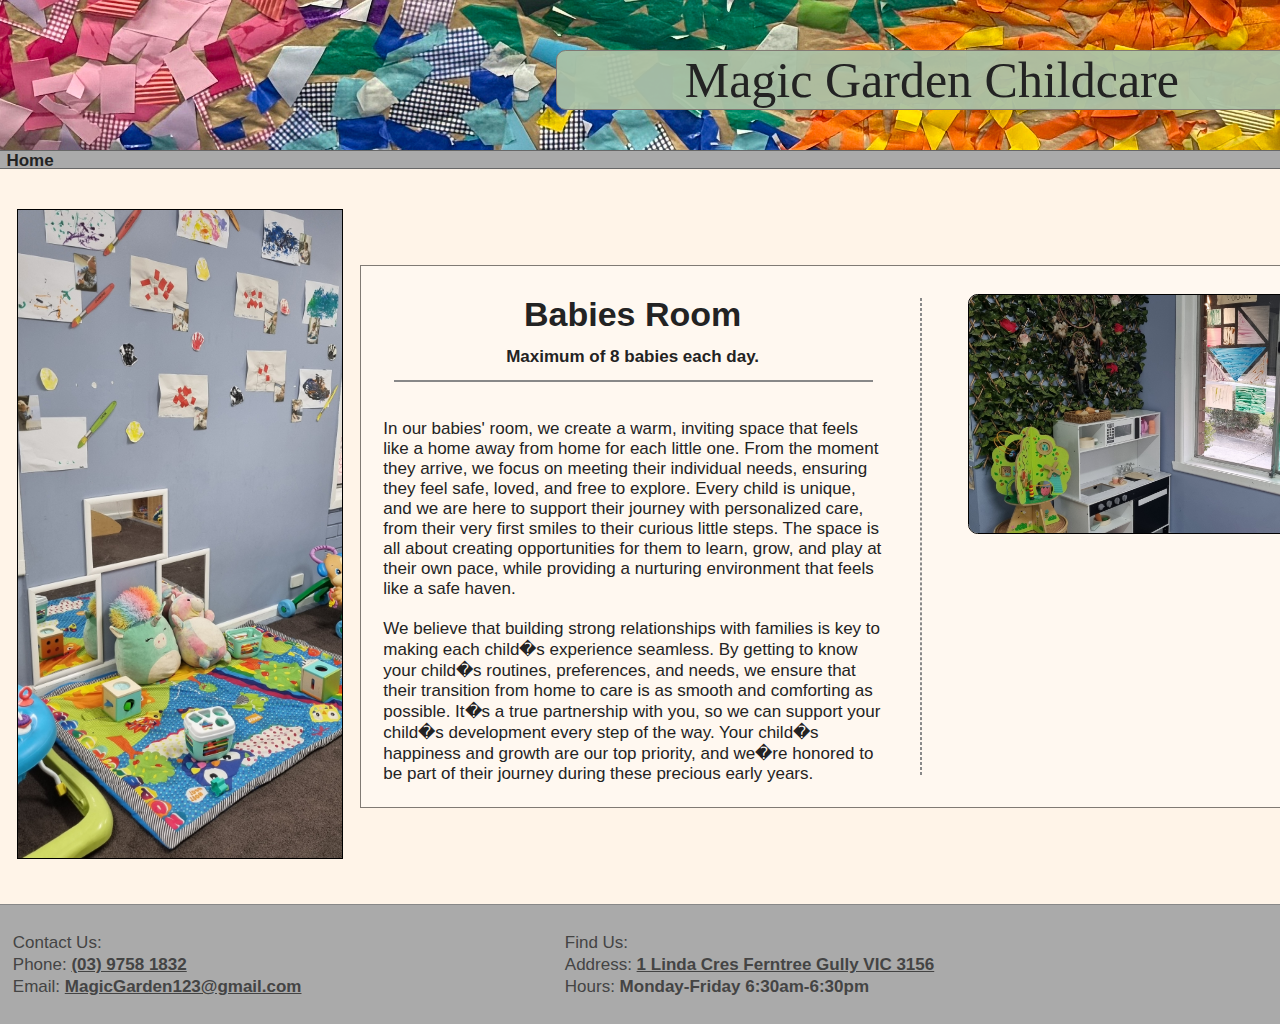
<file: rooms/babiesRoom.html>
<!DOCTYPE html>
<html>
<head>
    <meta name="viewport" content="width=device-width, initial-scale=1.0">
    <title>Magic Garden Childcare</title>
    <link rel="stylesheet" href="../assets/css/main.css" />
    <link rel="stylesheet" href="assets/css/babiesRoom.css" />
</head>
<body>
    <div class="banner">
        <p>Magic Garden Childcare</p>
    </div>

    <div class="line-seperator">
        <a class="link" href="../home.html" style="text-decoration: none; margin-left: 0.5vw;">Home</a>
    </div><br /><br />

    <div class="grid-container">
        <div class="content">
            <div class="info">
                <div>
                    <h1>Babies Room</h1>

                    <h4 style="line-height: 0px;">Maximum of 8 babies each day.</h4>

                    <div class="text-seperator"></div><br />

                    <p class="text">
                        In our babies&#39; room, we create a warm, inviting space that feels like a home away from
                        home for each little one. From the moment they arrive, we focus on meeting their individual
                        needs, ensuring they feel safe, loved, and free to explore. Every child is unique, and we are
                        here to support their journey with personalized care, from their very first smiles to their
                        curious little steps. The space is all about creating opportunities for them to learn, grow, and
                        play at their own pace, while providing a nurturing environment that feels like a safe haven.
                        <br /><br />
                        We believe that building strong relationships with families is key to making each child�s
                        experience seamless. By getting to know your child�s routines, preferences, and needs, we
                        ensure that their transition from home to care is as smooth and comforting as possible. It�s
                        a true partnership with you, so we can support your child�s development every step of the
                        way. Your child�s happiness and growth are our top priority, and we�re honored to be part of
                        their journey during these precious early years.
                    </p>
                </div>

                <div class="column-seperator"><div></div></div>

                <div style="text-align: center;"><img src="assets/images/babiesRoom-03.jpg" style="width: 90%; height: auto; border-radius: 0.75vw; margin-top: 4%;"></div>
            </div>
        </div>
        
        <div class="img-container" style="grid-row: 1 / 2; grid-column: 1 / 2"><img src="assets/images/babiesRoom-01.jpg" /></div>
        <div class="img-container" style="grid-column: 3 / 4"><img src="assets/images/babiesRoom-02.jpg" /></div>
    </div>

    <br /><br />

    <div class="footer">
        <div>
            <p>Contact Us:</p>
            <p>Phone: <a class="link" href="tel:+61397581832">(03) 9758 1832</a></p>
            <p>Email: <a class="link" href="mailto:magicgarden123@gmail.com" target="_blank">MagicGarden123@gmail.com</a></p>
        </div>

        <div>
            <p>Find Us:</p>
            <p>Address: <a class="link" href="https://maps.app.goo.gl/dNxgSKJ4dwVD4ujG9" target="_blank">1 Linda Cres Ferntree Gully VIC 3156</a></p>
            <p>Hours: <b>Monday-Friday 6:30am-6:30pm</b></p>
        </div>

        <div style="text-align: right; align-content: end; padding-right: 20px;">
            <p style="color: #666666">&copy; 2025 Magic Garden Childcare - Website by <a href="mailto:jamesrg0642@gmail.com" target="_blank" style="color: inherit; font-weight: bold;">James Goewie.</a></p>
        </div>
    </div>
</body>
</html>
</file>
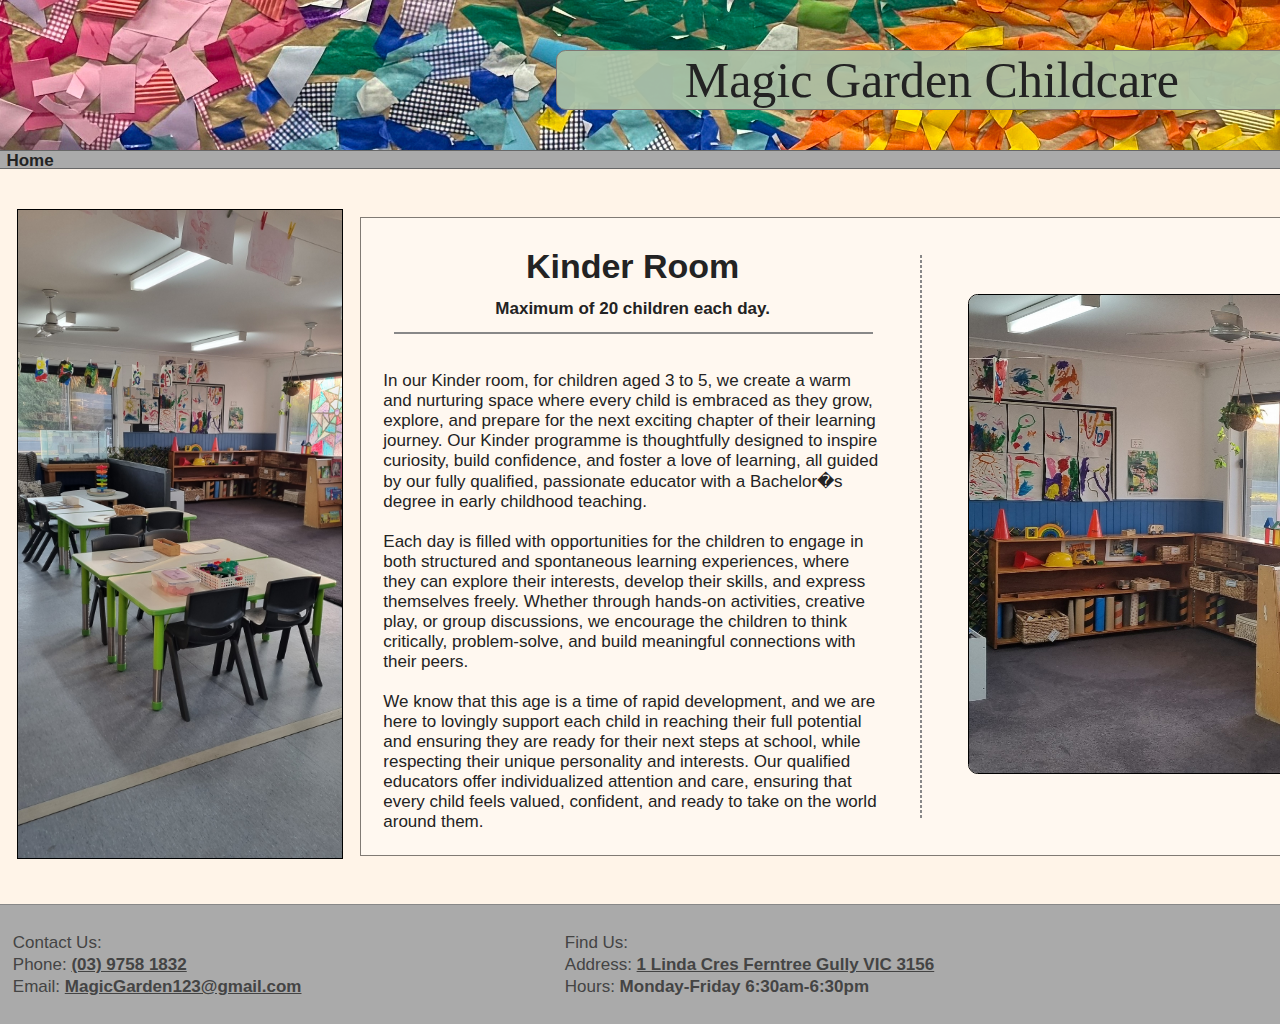
<file: rooms/kinderRoom.html>
<!DOCTYPE html>
<html>
<head>
    <meta name="viewport" content="width=device-width, initial-scale=1.0">
    <title>Magic Garden Childcare</title>
    <link rel="stylesheet" href="../assets/css/main.css" />
    <link rel="stylesheet" href="../assets/css/rooms.css" />
</head>
<body>
    <div class="banner">
        <p>Magic Garden Childcare</p>
    </div>

    <div class="line-seperator">
        <a class="link" href="../home.html" style="text-decoration: none; margin-left: 0.5vw;">Home</a>
    </div><br /><br />

    <div class="grid-container">
        <div class="content">
            <div class="info">
                <div>
                    <h1>Kinder Room</h1>

                    <h4 style="line-height: 0px;">Maximum of 20 children each day.</h4>

                    <div class="text-seperator"></div><br />

                    <p class="text">
                        In our Kinder room, for children aged 3 to 5, we create a warm and nurturing space where
                        every child is embraced as they grow, explore, and prepare for the next exciting chapter of
                        their learning journey. Our Kinder programme is thoughtfully designed to inspire curiosity,
                        build confidence, and foster a love of learning, all guided by our fully qualified, passionate
                        educator with a Bachelor�s degree in early childhood teaching.
                        <br /><br />
                        Each day is filled with opportunities for the children to engage in both structured and
                        spontaneous learning experiences, where they can explore their interests, develop their
                        skills, and express themselves freely. Whether through hands-on activities, creative play, or
                        group discussions, we encourage the children to think critically, problem-solve, and build
                        meaningful connections with their peers.
                        <br /><br />
                        We know that this age is a time of rapid development, and we are here to lovingly support
                        each child in reaching their full potential and ensuring they are ready for their next steps at
                        school, while respecting their unique personality and interests. Our qualified educators offer
                        individualized attention and care, ensuring that every child feels valued, confident, and
                        ready to take on the world around them.
                    </p>
                </div>

                <div class="column-seperator"><div></div></div>

                <div style="text-align: center; align-content: center;"><img src="assets/images/kinderRoom-03.jpg" style="width: 90%; height: auto; border-radius: 0.75vw;"></div>
            </div>
        </div>

        <div class="img-container" style="grid-row: 1 / 2; grid-column: 1 / 2"><img src="assets/images/kinderRoom-01.jpg" /></div>
        <div class="img-container" style="grid-column: 3 / 4"><img src="assets/images/kinderRoom-02.jpg" /></div>
    </div>

    <br /><br />

    <div class="footer">
        <div>
            <p>Contact Us:</p>
            <p>Phone: <a class="link" href="tel:+61397581832">(03) 9758 1832</a></p>
            <p>Email: <a class="link" href="mailto:magicgarden123@gmail.com" target="_blank">MagicGarden123@gmail.com</a></p>
        </div>

        <div>
            <p>Find Us:</p>
            <p>Address: <a class="link" href="https://maps.app.goo.gl/dNxgSKJ4dwVD4ujG9" target="_blank">1 Linda Cres Ferntree Gully VIC 3156</a></p>
            <p>Hours: <b>Monday-Friday 6:30am-6:30pm</b></p>
        </div>

        <div style="text-align: right; align-content: end; padding-right: 20px;">
            <p style="color: #666666">&copy; 2025 Magic Garden Childcare - Website by <a href="mailto:jamesrg0642@gmail.com" target="_blank" style="color: inherit; font-weight: bold;">James Goewie.</a></p>
        </div>
    </div>
</body>
</html>
</file>
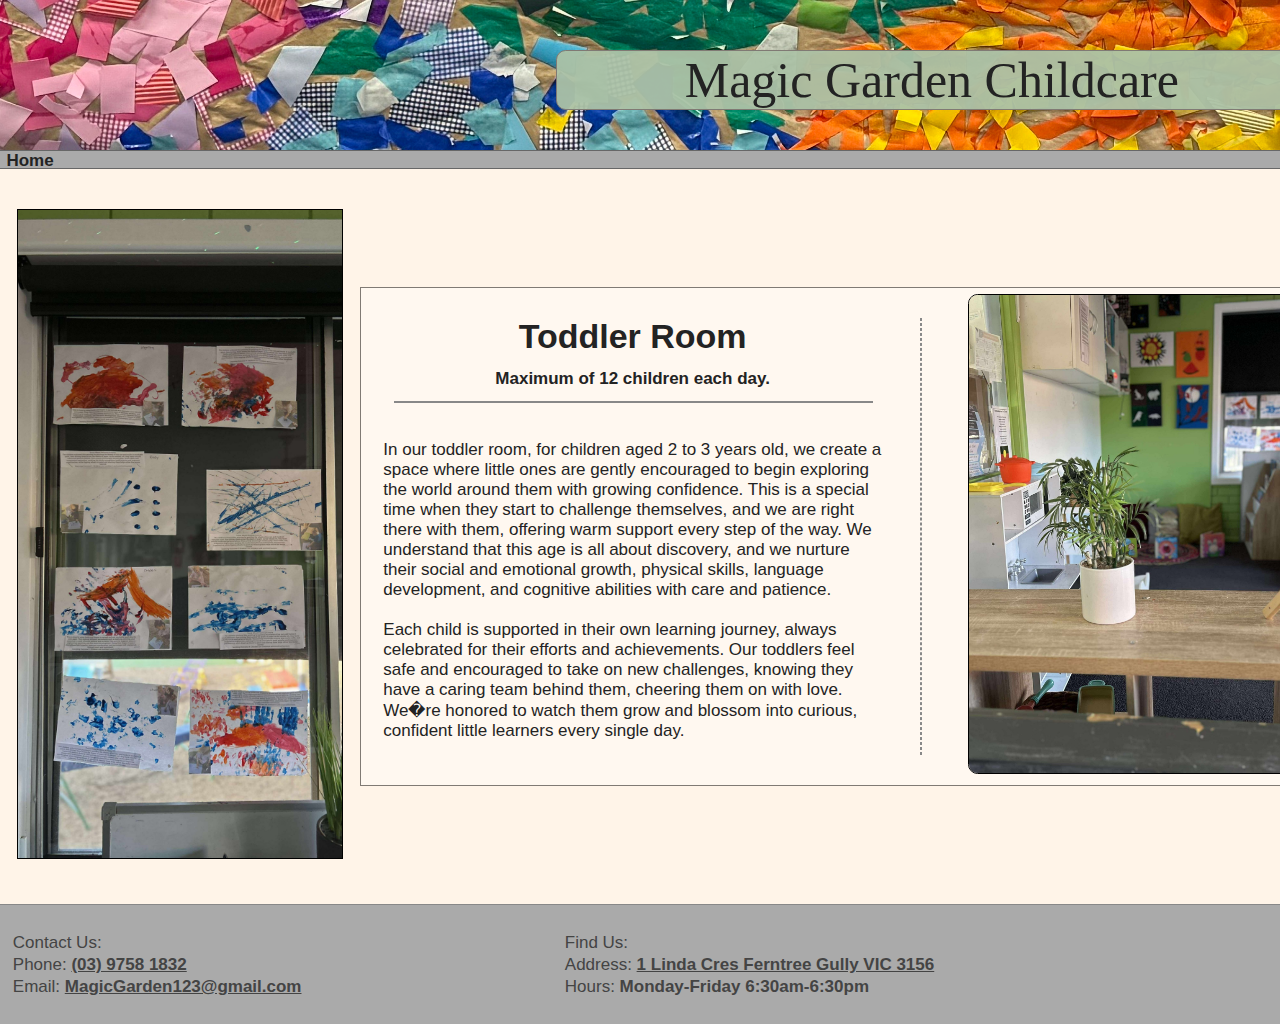
<file: rooms/toddlerRoom.html>
<!DOCTYPE html>
<html>
<head>
    <meta name="viewport" content="width=device-width, initial-scale=1.0">
    <title>Magic Garden Childcare</title>
    <link rel="stylesheet" href="../assets/css/main.css" />
    <link rel="stylesheet" href="../assets/css/rooms.css" />
</head>
<body>
    <div class="banner">
        <p>Magic Garden Childcare</p>
    </div>

    <div class="line-seperator">
        <a class="link" href="../home.html" style="text-decoration: none; margin-left: 0.5vw;">Home</a>
    </div><br /><br />

    <div class="grid-container">
        <div class="content">
            <div class="info">
                <div>
                    <h1>Toddler Room</h1>

                    <h4 style="line-height: 0px;">Maximum of 12 children each day.</h4>

                    <div class="text-seperator"></div><br />

                    <p class="text">
                        In our toddler room, for children aged 2 to 3 years old, we create a space where little ones
                        are gently encouraged to begin exploring the world around them with growing confidence.
                        This is a special time when they start to challenge themselves, and we are right there with
                        them, offering warm support every step of the way. We understand that this age is all about
                        discovery, and we nurture their social and emotional growth, physical skills, language
                        development, and cognitive abilities with care and patience.
                        <br /><br />
                        Each child is supported in their own learning journey, always celebrated for their efforts and
                        achievements. Our toddlers feel safe and encouraged to take on new challenges, knowing
                        they have a caring team behind them, cheering them on with love. We�re honored to watch
                        them grow and blossom into curious, confident little learners every single day.
                    </p>
                </div>

                <div class="column-seperator"><div></div></div>

                <div style="text-align: center; align-content: center;"><img src="assets/images/toddlerRoom-03.jpg" style="width: 90%; height: auto; border-radius: 0.75vw;"></div>
            </div>
        </div>

        <div class="img-container" style="grid-row: 1 / 2; grid-column: 1 / 2"><img src="assets/images/toddlerRoom-01.jpg" /></div>
        <div class="img-container" style="grid-column: 3 / 4"><img src="assets/images/toddlerRoom-02.jpg" /></div>
    </div>

    <br /><br />

    <div class="footer">
        <div>
            <p>Contact Us:</p>
            <p>Phone: <a class="link" href="tel:+61397581832">(03) 9758 1832</a></p>
            <p>Email: <a class="link" href="mailto:magicgarden123@gmail.com" target="_blank">MagicGarden123@gmail.com</a></p>
        </div>

        <div>
            <p>Find Us:</p>
            <p>Address: <a class="link" href="https://maps.app.goo.gl/dNxgSKJ4dwVD4ujG9" target="_blank">1 Linda Cres Ferntree Gully VIC 3156</a></p>
            <p>Hours: <b>Monday-Friday 6:30am-6:30pm</b></p>
        </div>

        <div style="text-align: right; align-content: end; padding-right: 20px;">
            <p style="color: #666666">&copy; 2025 Magic Garden Childcare - Website by <a href="mailto:jamesrg0642@gmail.com" target="_blank" style="color: inherit; font-weight: bold;">James Goewie.</a></p>
        </div>
    </div>
</body>
</html>
</file>
<file: assets/css/main.css>
/*----------------------------------------*/

html {
    font-size: max(17px, 0.75vw);
    font-family: Arial, sans-serif;
    background-color: #fff4e8;
    color: #232323;
}

body {
    margin: 0px;
}

/*----------------------------------------*/

h1, h2, h3, h4, h5, h6 {
    text-align: center;
}

/*----------------------------------------*/

.line-seperator {
    background-color: #aaaaaa;
    border-top: 0.15vw solid #676767;
    border-bottom: 0.15vw solid #676767;
    min-width: calc(1483px + 1vw);
    height: 1em;
}

.column-seperator {
    align-content: center;
    padding-left: 50%;
}

.column-seperator div {
    width: 0px;
    height: 90%;
    border: 1px dashed #888888;
}

.text-seperator {
    width: 90%;
    height: 0px;
    border: 0.1vw solid #888888;
    margin-left: 5%;
}

/*----------------------------------------*/

.banner {
    background-image: url("../images/artwork-banner.jpeg");
    background-size: 100% auto;
    background-color: #acc2a7;
    min-width: calc(1483px + 1vw);
    height: 3em;
    align-content: center;
    text-align: center;
    font-size: max(50px, 2vw);
    font-family: 'Lucida Handwriting';
}

.banner p {
    background-color: rgba(172, 194, 167, 0.95);
    border: 0.15vw solid #807a74;
    border-radius: 0.75vw;
    width: 40%;
    min-width: 750px;
    margin-left: 30%;
}

.grid-container {
    display: grid;
    grid-template-columns: 20vw max(1120px, 60vw) 20vw;
}

.content {
    grid-column: 2 / 3;
    width: 100%;
    min-width: 1120px;
}

.footer {
    display: grid;
    background-color: #aaaaaa;
    color: #444444;
    border-top: 0.15vw solid #888888;
    grid-template-columns: 30% 30% 40%;
    min-width: 1483px;
    height: 7em;
    align-content: center;
    padding-left: 1vw;
    line-height: 5px;
}

/*----------------------------------------*/

.link {
    transition: padding-left .5s ease;
    color: inherit;
    font-weight: bold;
}

.link:hover {
    padding-left: 0.5vw;
}

/*----------------------------------------*/

@media screen and (max-width: 600px) {
    /*--------------------------------*/

    html {
        font-size: 3vw;
    }

    /*--------------------------------*/

    .line-seperator {
        min-width: 0px;
        height: 3vw;
    }

    .column-seperator {
        display: none;
    }

    /*--------------------------------*/

    .banner {
        min-width: 0px;
        font-size: 5vw;
    }

    .banner p {
        width: 90%;
        min-width: 0px;
        margin-left: 5%;
    }

    .grid-container {
        grid-template-columns: 100%;
    }

    .content {
        grid-column: auto;
        width: 90%;
        min-width: 0px;
        margin-left: 5vw;
    }

    .footer {
        grid-template-columns: 100%;
        grid-template-rows: 45% 35% 20%;
        min-width: 0px;
        height: 22vw;
        font-size: 2vw;
        line-height: 0.5vw;
        padding-left: 2vw;
    }

    /*--------------------------------*/
}

/*----------------------------------------*/
</file>
<file: assets/css/rooms.css>
/*----------------------------------------*/

.line-seperator {
    min-width: calc(1840px + 1vw);
}

.banner {
    min-width: calc(1840px + 1vw);
}

.grid-container {
    grid-template-columns: max(360px, 20%) max(1110px, 60%) max(360px, 20%);
}

.content {
    grid-column: 2 / 3;
    align-content: center;
}

.footer {
    min-width: 1840px;
}

/*----------------------------------------*/

.info {
    display: grid;
    background-color: #fff8f0;
    border: 0.15vw solid #807a74;
    grid-template-columns: 48% 4% 48%;
    padding: 0.5vw;
    align-content: center;
    text-align: left;
}

.text {
    padding-left: 3%;
    padding-right: 3%;
}

.img-container {
    width: 100%;
    height: 100%;
    text-align: center;
}

img {
    border: 0.15vw solid black;
    width: 90%;
    height: auto;
}

.mobile-image {
    display: none;
}

/*----------------------------------------*/

@media screen and (max-width: 600px) {
    /*--------------------------------*/

    .line-seperator {
        min-width: 0px;
    }

    .banner {
        min-width: 0px;
    }

    .grid-container {
        grid-template-columns: 0px 100%;
    }

    .footer {
        min-width: 0px;
    }

    /*--------------------------------*/

    .info {
        display: flex;
        padding: 2vw;
    }

    .info img {
        display: none;
    }

    .img-container {
        display: none;
    }

    .mobile-image {
        display: flex;
        grid-column: 2 / 3;
        width: 100%;
        padding-top: 7vw;
        justify-content: center;
    }

    .mobile-image img {
        width: 80vw;
    }

    /*--------------------------------*/
}

/*----------------------------------------*/
</file>
<file: assets/css/home.css>
/*----------------------------------------*/

.banner {
    background-color: #acc2a7;
    min-width: 700px;
    height: 3em;
    align-content: center;
    text-align: center;
    font-size: 50px;
    font-family: 'Lucida Handwriting';
}

.about-us {
    display: grid;
    background-color: #fff8f0;
    border: 2px solid #807a74;
    grid-template-columns: 48% 4% 48%;
    padding: 10px;
    text-align: left;
}

.rooms-container {
    background-color: #fff8f0;
    border: 2px solid #807a74;
    padding: 10px;
    text-align: left;
}

.rooms {
    display: grid;
    grid-template-columns: 33% 33% 33%;
}

.contact {
    display: grid;
    background-color: #aaaaaa;
    color: #444444;
    border-top: 2px solid #888888;
    grid-template-columns: 30% 30% 40%;
    min-width: 1200px;
    height: 7em;
    align-content: center;
    padding-left: 20px;
    line-height: 5px;
}

/*----------------------------------------*/

.room-button {
    position: relative;
    margin-left: 6%;
    width: 90%;
}

.room-button img {
    border: 2px solid #232323;
    border-radius: 15px;
    opacity: 1;
    display: block;
    width: 100%;
    height: auto;
    transition: .5s ease;
    backface-visibility: hidden;
    cursor: pointer;
}

.middle {
    transition: .5s ease;
    opacity: 0;
    position: absolute;
    top: 50%;
    left: 50%;
    transform: translate(-50%, -50%);
    -ms-transform: translate(-50%, -50%);
    text-align: center;
}

.room-button:hover img {
    opacity: 0.3;
}

.room-button:hover .middle {
    opacity: 1;
}

.button {
    transition: .5s ease;
    background-color: #787878;
    border: 2px solid #454545;
    border-radius: 15px;
    color: white;
    font-size: 16px;
    font-weight: bold;
    padding: 16px 32px;
    cursor: pointer;
}

.button:hover {
    background-color: #565656;
    border: 2px solid #232323;
}

/*----------------------------------------*/

.link {
    transition: .5s ease;
    color: inherit;
    font-weight: bold;
    text-decoration: none;
}

.link:hover {
    padding-left: 1%;
}
</file>
<file: assets/css/info.css>
/*----------------------------------------*/

.values {
    background-color: #fff8f0;
    border: 0.15vw solid #807a74;
    padding: 0.5vw;
    text-align: left;
}

.staff {
    background-color: #fff8f0;
    border: 0.15vw solid #807a74;
    padding: 0.5vw;
    text-align: left;
}

.text {
    padding-left: 3%;
    padding-right: 3%;
}

/*----------------------------------------*/

@media screen and (max-width: 600px) {
}

/*----------------------------------------*/
</file>
<file: assets/css/outside.css>
/*----------------------------------------*/

h1 {
    grid-column: 1 / 5;
}

.text-seperator {
    grid-column: 1 / 5;
}

/*----------------------------------------*/

.gallery {
    display: grid;
    background-color: #fff8f0;
    border: 0.15vw solid #807a74;
    grid-template-columns: 25% 25% 25% 25%;
    padding: 10px;
}

.img-container {
    line-height: 0px;
}

img {
    border: 0.15vw solid #807a74;
    border-radius: 0.75vw;
    width: 96%;
    margin-left: calc(2% - 0.15vw);
    margin-top: calc(2% - 0.15vw);
    margin-bottom: calc(2% - 0.15vw);
}

/*----------------------------------------*/

@media screen and (max-width: 600px) {
    /*--------------------------------*/

    h1 {
        font-size: 4vw;
        grid-column: 1 / 3;
    }

    .text-seperator {
        grid-column: 1 / 3;
    }

    /*--------------------------------*/

    .gallery {
        grid-template-columns: 50% 50%;
    }

    /*--------------------------------*/
}

/*----------------------------------------*/
</file>
<file: rooms/assets/css/babiesRoom.css>
/*----------------------------------------*/

.line-seperator {
    min-width: calc(1840px + 1vw);
}

.banner {
    min-width: calc(1840px + 1vw);
}

.grid-container {
    grid-template-columns: max(360px, 20%) max(1110px, 60%) max(360px, 20%);
}

.content {
    grid-column: 2 / 3;
    align-content: center;
}

.footer {
    min-width: 1840px;
}

/*----------------------------------------*/

.info {
    display: grid;
    background-color: #fff8f0;
    border: 0.15vw solid #807a74;
    grid-template-columns: 48% 4% 48%;
    padding: 0.5vw;
    align-content: center;
    text-align: left;
}

.text {
    padding-left: 3%;
    padding-right: 3%;
}

.img-container {
    width: 100%;
    height: 100%;
    text-align: center;
}

img {
    border: 0.15vw solid black;
    width: 90%;
    height: auto;
}

/*----------------------------------------*/

@media screen and (max-width: 600px) {
    .info {
        font-size: 12px;
    }

    .text {
        font-size: 12px;
    }
}
</file>
